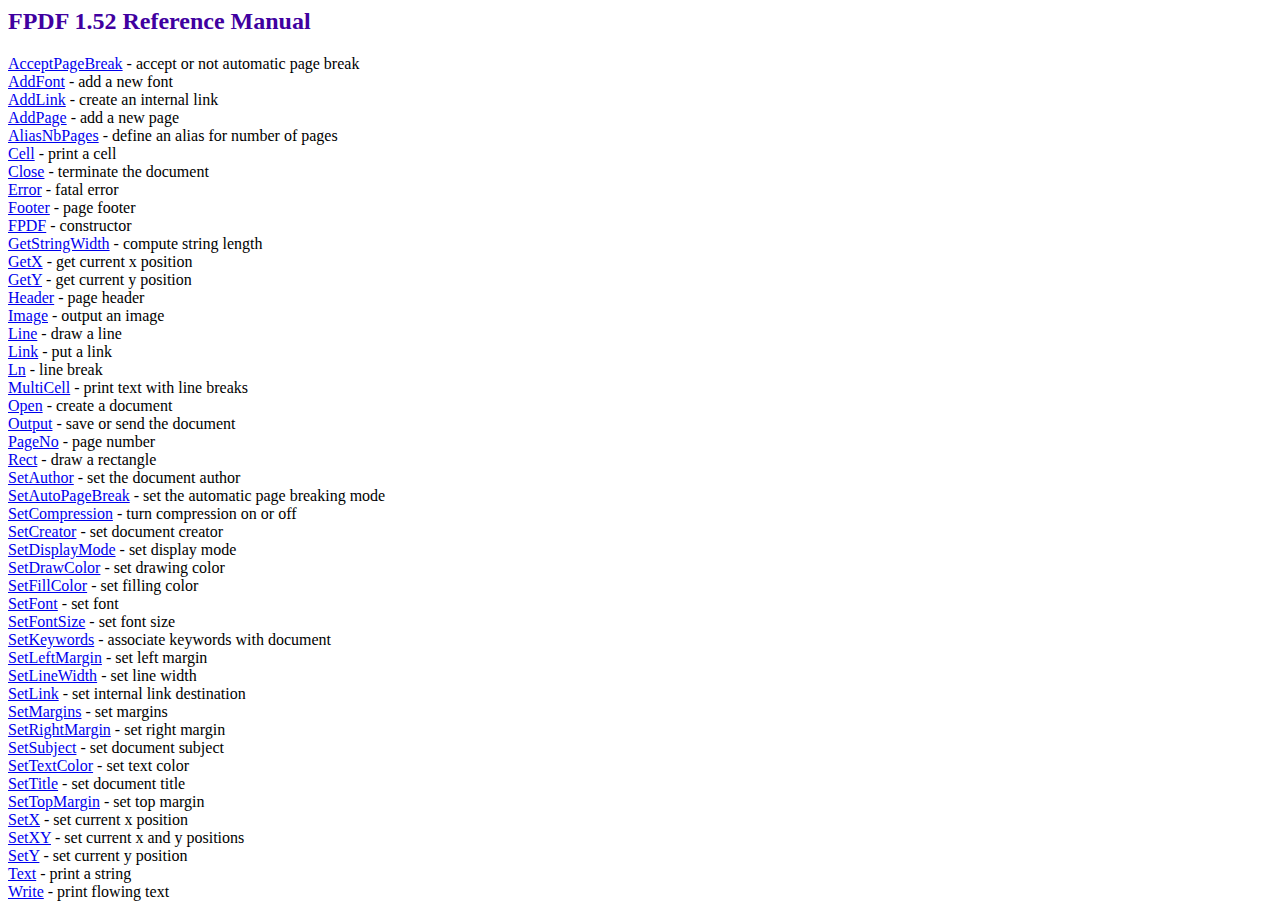
<file: reports/reportico45/fpdf/doc/index.htm>
<HTML>
<HEAD>
<META HTTP-EQUIV="Content-Type" CONTENT="text/html; charset=ISO-8859-1">
<TITLE>FPDF 1.52 Reference Manual</TITLE>
<LINK TYPE="text/css" REL="stylesheet" HREF="../fpdf.css">
</HEAD>
<BODY>
<H2>FPDF 1.52 Reference Manual</H2>
<A HREF="acceptpagebreak.htm">AcceptPageBreak</A> - accept or not automatic page break<BR>
<A HREF="addfont.htm">AddFont</A> - add a new font<BR>
<A HREF="addlink.htm">AddLink</A> - create an internal link<BR>
<A HREF="addpage.htm">AddPage</A> - add a new page<BR>
<A HREF="aliasnbpages.htm">AliasNbPages</A> - define an alias for number of pages<BR>
<A HREF="cell.htm">Cell</A> - print a cell<BR>
<A HREF="close.htm">Close</A> - terminate the document<BR>
<A HREF="error.htm">Error</A> - fatal error<BR>
<A HREF="footer.htm">Footer</A> - page footer<BR>
<A HREF="fpdf.htm">FPDF</A> - constructor<BR>
<A HREF="getstringwidth.htm">GetStringWidth</A> - compute string length<BR>
<A HREF="getx.htm">GetX</A> - get current x position<BR>
<A HREF="gety.htm">GetY</A> - get current y position<BR>
<A HREF="header.htm">Header</A> - page header<BR>
<A HREF="image.htm">Image</A> - output an image<BR>
<A HREF="line.htm">Line</A> - draw a line<BR>
<A HREF="link.htm">Link</A> - put a link<BR>
<A HREF="ln.htm">Ln</A> - line break<BR>
<A HREF="multicell.htm">MultiCell</A> - print text with line breaks<BR>
<A HREF="open.htm">Open</A> - create a document<BR>
<A HREF="output.htm">Output</A> - save or send the document<BR>
<A HREF="pageno.htm">PageNo</A> - page number<BR>
<A HREF="rect.htm">Rect</A> - draw a rectangle<BR>
<A HREF="setauthor.htm">SetAuthor</A> - set the document author<BR>
<A HREF="setautopagebreak.htm">SetAutoPageBreak</A> - set the automatic page breaking mode<BR>
<A HREF="setcompression.htm">SetCompression</A> - turn compression on or off<BR>
<A HREF="setcreator.htm">SetCreator</A> - set document creator<BR>
<A HREF="setdisplaymode.htm">SetDisplayMode</A> - set display mode<BR>
<A HREF="setdrawcolor.htm">SetDrawColor</A> - set drawing color<BR>
<A HREF="setfillcolor.htm">SetFillColor</A> - set filling color<BR>
<A HREF="setfont.htm">SetFont</A> - set font<BR>
<A HREF="setfontsize.htm">SetFontSize</A> - set font size<BR>
<A HREF="setkeywords.htm">SetKeywords</A> - associate keywords with document<BR>
<A HREF="setleftmargin.htm">SetLeftMargin</A> - set left margin<BR>
<A HREF="setlinewidth.htm">SetLineWidth</A> - set line width<BR>
<A HREF="setlink.htm">SetLink</A> - set internal link destination<BR>
<A HREF="setmargins.htm">SetMargins</A> - set margins<BR>
<A HREF="setrightmargin.htm">SetRightMargin</A> - set right margin<BR>
<A HREF="setsubject.htm">SetSubject</A> - set document subject<BR>
<A HREF="settextcolor.htm">SetTextColor</A> - set text color<BR>
<A HREF="settitle.htm">SetTitle</A> - set document title<BR>
<A HREF="settopmargin.htm">SetTopMargin</A> - set top margin<BR>
<A HREF="setx.htm">SetX</A> - set current x position<BR>
<A HREF="setxy.htm">SetXY</A> - set current x and y positions<BR>
<A HREF="sety.htm">SetY</A> - set current y position<BR>
<A HREF="text.htm">Text</A> - print a string<BR>
<A HREF="write.htm">Write</A> - print flowing text<BR>
</BODY>
</HTML>
</file>
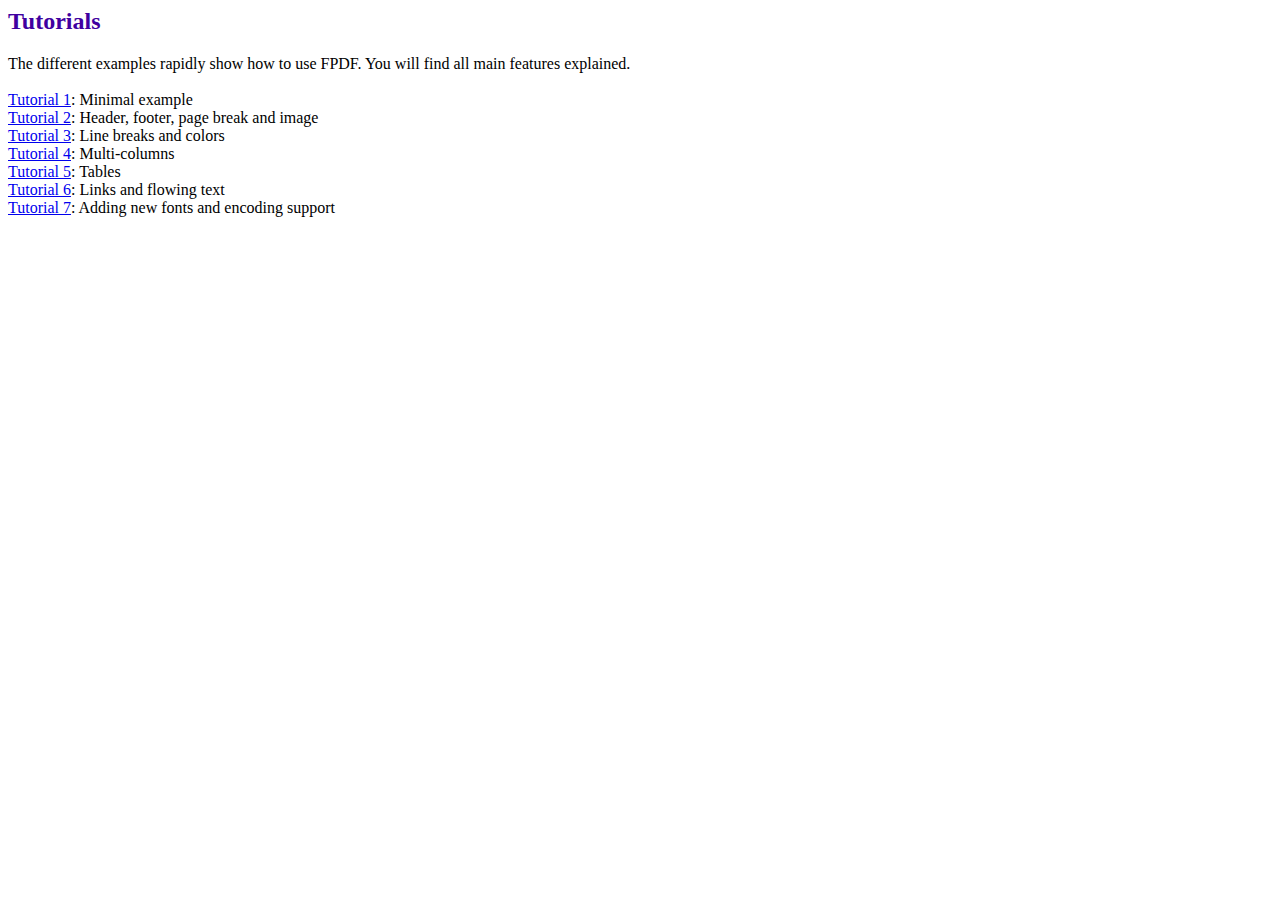
<file: reports/reportico45/fpdf/tutorial/index.htm>
<HTML>
<HEAD>
<META HTTP-EQUIV="Content-Type" CONTENT="text/html; charset=ISO-8859-1">
<TITLE>Tutorials</TITLE>
<LINK TYPE="text/css" REL="stylesheet" HREF="../fpdf.css">
</HEAD>
<BODY>
<H2>Tutorials</H2>
The different examples rapidly show how to use FPDF. You will find all main features explained.<BR><BR>
<A HREF="tuto1.htm">Tutorial 1</A>: Minimal example<BR>
<A HREF="tuto2.htm">Tutorial 2</A>: Header, footer, page break and image<BR>
<A HREF="tuto3.htm">Tutorial 3</A>: Line breaks and colors<BR>
<A HREF="tuto4.htm">Tutorial 4</A>: Multi-columns<BR>
<A HREF="tuto5.htm">Tutorial 5</A>: Tables<BR>
<A HREF="tuto6.htm">Tutorial 6</A>: Links and flowing text<BR>
<A HREF="tuto7.htm">Tutorial 7</A>: Adding new fonts and encoding support<BR>
</BODY>
</HTML>
</file>
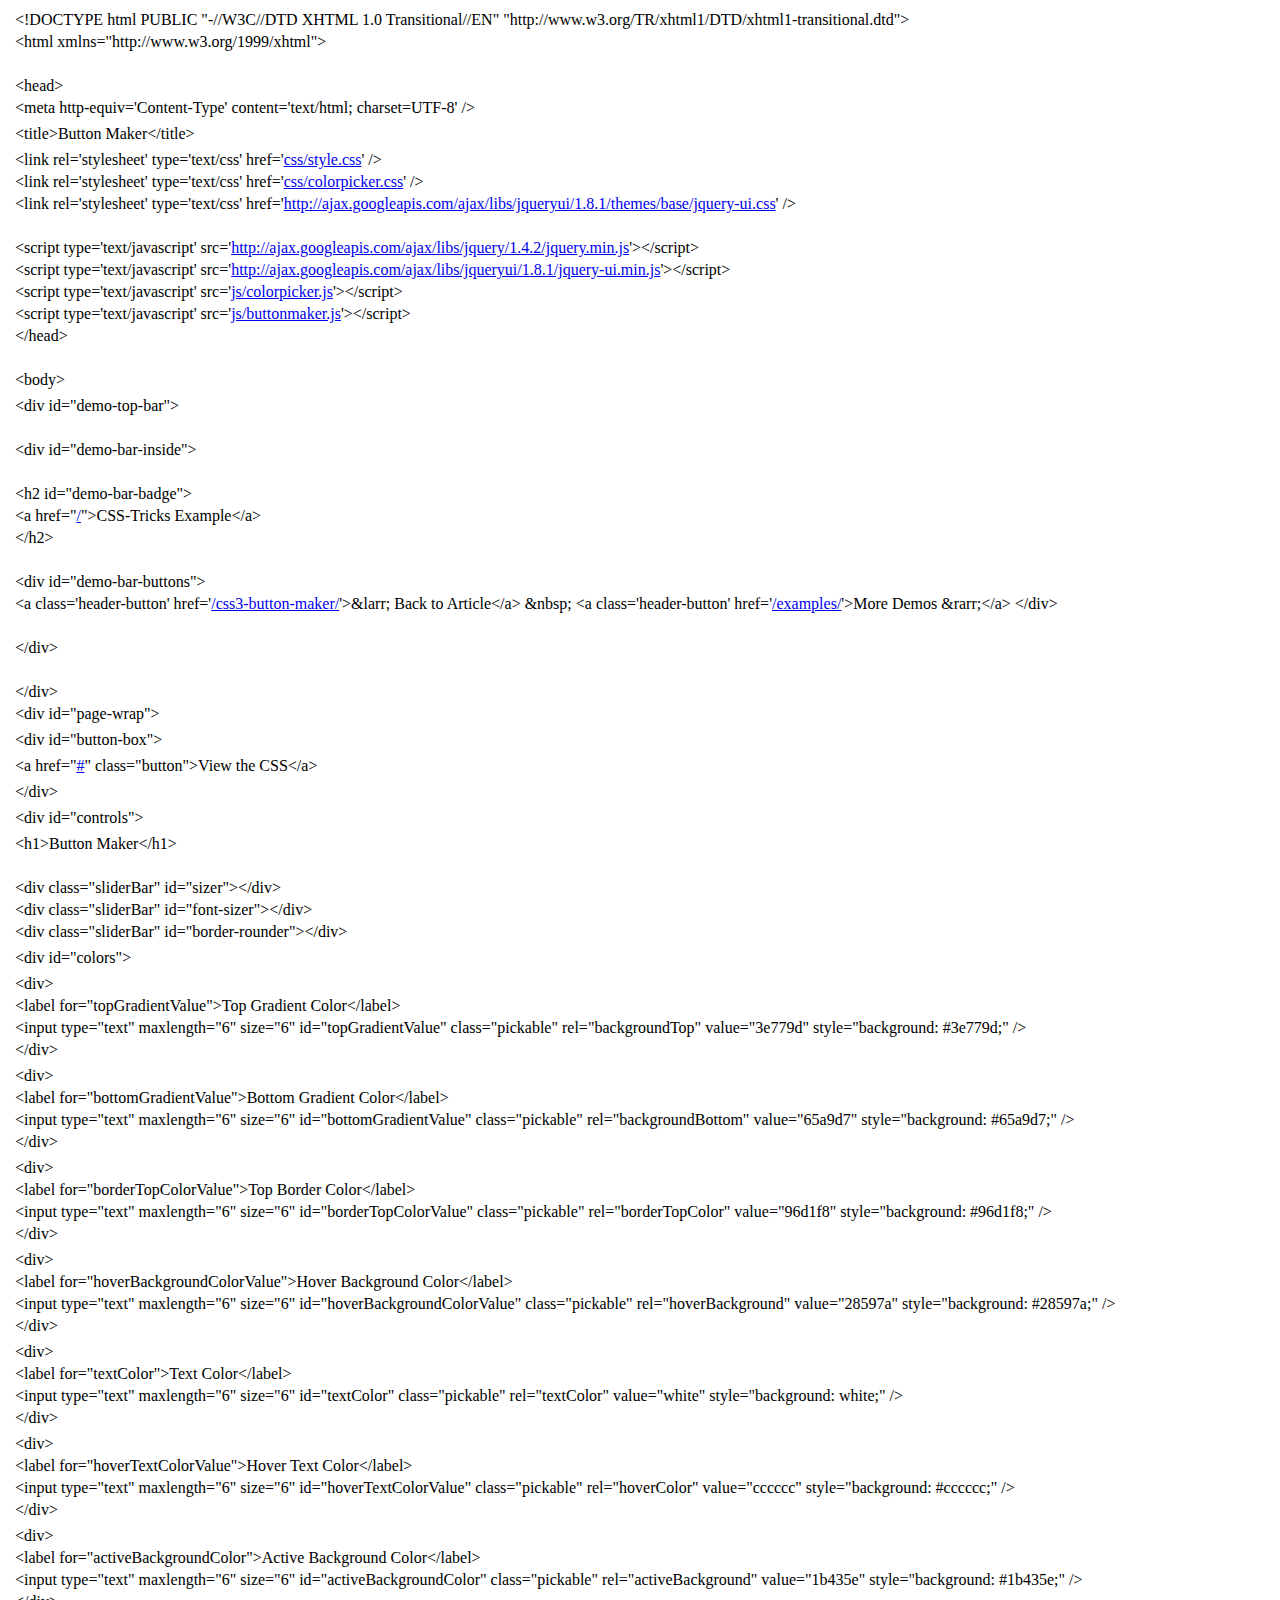
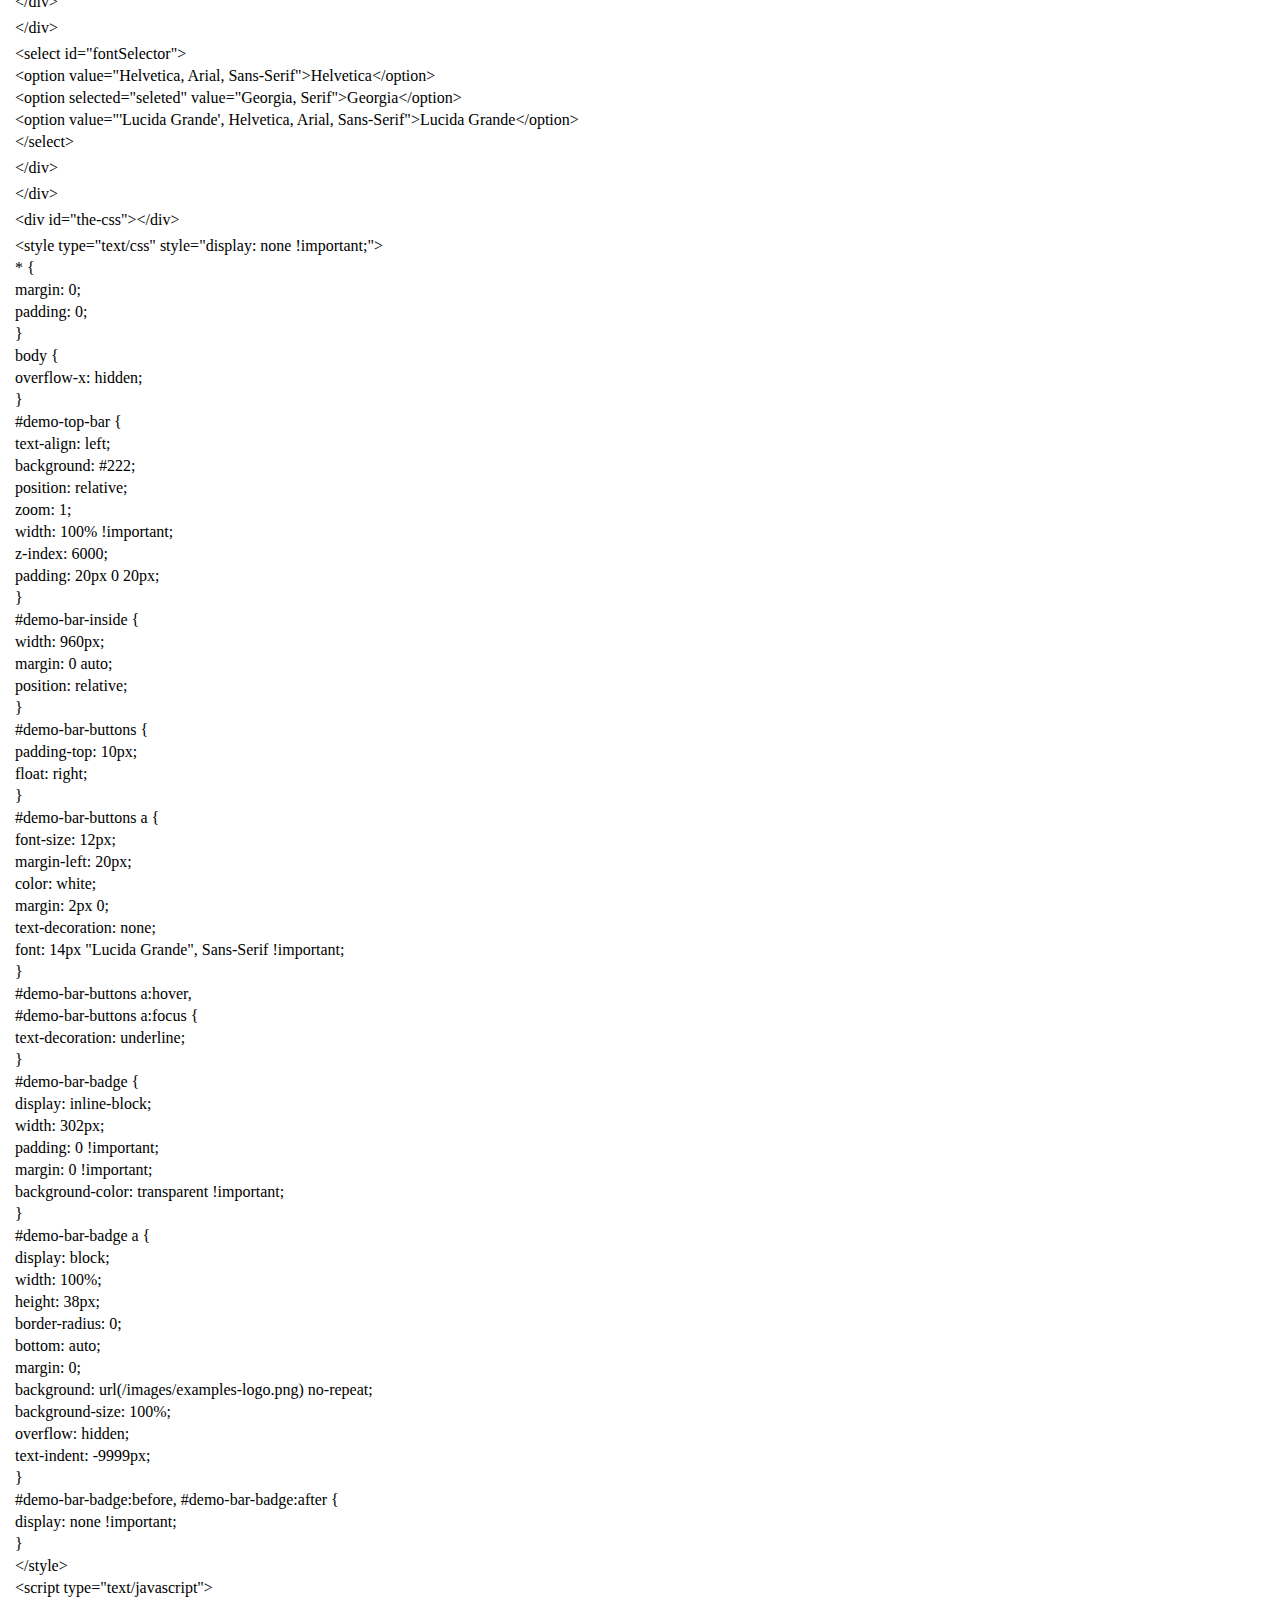
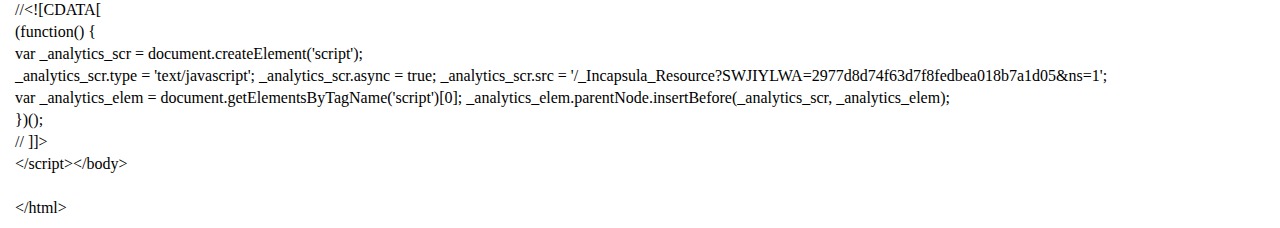
<file: cssbutton/ButtonMaker.html>
<html><head><meta http-equiv="Content-Type" content="text/html; charset=UTF-8"></head><body><div class="line-gutter-backdrop"></div><table><tbody><tr><td class="line-number" value="1"></td><td class="line-content"><span class="html-doctype">&lt;!DOCTYPE html PUBLIC "-//W3C//DTD XHTML 1.0 Transitional//EN" "http://www.w3.org/TR/xhtml1/DTD/xhtml1-transitional.dtd"&gt;</span></td></tr><tr><td class="line-number" value="2"></td><td class="line-content"><span class="html-tag">&lt;html <span class="html-attribute-name">xmlns</span>="<span class="html-attribute-value">http://www.w3.org/1999/xhtml</span>"&gt;</span></td></tr><tr><td class="line-number" value="3"></td><td class="line-content"><br></td></tr><tr><td class="line-number" value="4"></td><td class="line-content"><span class="html-tag">&lt;head&gt;</span></td></tr><tr><td class="line-number" value="5"></td><td class="line-content">	<span class="html-tag">&lt;meta <span class="html-attribute-name">http-equiv</span>='<span class="html-attribute-value">Content-Type</span>' <span class="html-attribute-name">content</span>='<span class="html-attribute-value">text/html; charset=UTF-8</span>' /&gt;</span></td></tr><tr><td class="line-number" value="6"></td><td class="line-content">	</td></tr><tr><td class="line-number" value="7"></td><td class="line-content">	<span class="html-tag">&lt;title&gt;</span>Button Maker<span class="html-tag">&lt;/title&gt;</span></td></tr><tr><td class="line-number" value="8"></td><td class="line-content">	</td></tr><tr><td class="line-number" value="9"></td><td class="line-content">	<span class="html-tag">&lt;link <span class="html-attribute-name">rel</span>='<span class="html-attribute-value">stylesheet</span>' <span class="html-attribute-name">type</span>='<span class="html-attribute-value">text/css</span>' <span class="html-attribute-name">href</span>='<a class="html-attribute-value html-resource-link" target="_blank" href="http://css-tricks.com/examples/ButtonMaker/css/style.css">css/style.css</a>' /&gt;</span></td></tr><tr><td class="line-number" value="10"></td><td class="line-content">	<span class="html-tag">&lt;link <span class="html-attribute-name">rel</span>='<span class="html-attribute-value">stylesheet</span>' <span class="html-attribute-name">type</span>='<span class="html-attribute-value">text/css</span>' <span class="html-attribute-name">href</span>='<a class="html-attribute-value html-resource-link" target="_blank" href="http://css-tricks.com/examples/ButtonMaker/css/colorpicker.css">css/colorpicker.css</a>' /&gt;</span></td></tr><tr><td class="line-number" value="11"></td><td class="line-content">	<span class="html-tag">&lt;link <span class="html-attribute-name">rel</span>='<span class="html-attribute-value">stylesheet</span>' <span class="html-attribute-name">type</span>='<span class="html-attribute-value">text/css</span>' <span class="html-attribute-name">href</span>='<a class="html-attribute-value html-resource-link" target="_blank" href="http://ajax.googleapis.com/ajax/libs/jqueryui/1.8.1/themes/base/jquery-ui.css">http://ajax.googleapis.com/ajax/libs/jqueryui/1.8.1/themes/base/jquery-ui.css</a>' /&gt;</span></td></tr><tr><td class="line-number" value="12"></td><td class="line-content"><br></td></tr><tr><td class="line-number" value="13"></td><td class="line-content">    <span class="html-tag">&lt;script <span class="html-attribute-name">type</span>='<span class="html-attribute-value">text/javascript</span>' <span class="html-attribute-name">src</span>='<a class="html-attribute-value html-resource-link" target="_blank" href="http://ajax.googleapis.com/ajax/libs/jquery/1.4.2/jquery.min.js">http://ajax.googleapis.com/ajax/libs/jquery/1.4.2/jquery.min.js</a>'&gt;</span><span class="html-tag">&lt;/script&gt;</span>    </td></tr><tr><td class="line-number" value="14"></td><td class="line-content">    <span class="html-tag">&lt;script <span class="html-attribute-name">type</span>='<span class="html-attribute-value">text/javascript</span>' <span class="html-attribute-name">src</span>='<a class="html-attribute-value html-resource-link" target="_blank" href="http://ajax.googleapis.com/ajax/libs/jqueryui/1.8.1/jquery-ui.min.js">http://ajax.googleapis.com/ajax/libs/jqueryui/1.8.1/jquery-ui.min.js</a>'&gt;</span><span class="html-tag">&lt;/script&gt;</span></td></tr><tr><td class="line-number" value="15"></td><td class="line-content">    <span class="html-tag">&lt;script <span class="html-attribute-name">type</span>='<span class="html-attribute-value">text/javascript</span>' <span class="html-attribute-name">src</span>='<a class="html-attribute-value html-resource-link" target="_blank" href="http://css-tricks.com/examples/ButtonMaker/js/colorpicker.js">js/colorpicker.js</a>'&gt;</span><span class="html-tag">&lt;/script&gt;</span></td></tr><tr><td class="line-number" value="16"></td><td class="line-content">    <span class="html-tag">&lt;script <span class="html-attribute-name">type</span>='<span class="html-attribute-value">text/javascript</span>' <span class="html-attribute-name">src</span>='<a class="html-attribute-value html-resource-link" target="_blank" href="http://css-tricks.com/examples/ButtonMaker/js/buttonmaker.js">js/buttonmaker.js</a>'&gt;</span><span class="html-tag">&lt;/script&gt;</span></td></tr><tr><td class="line-number" value="17"></td><td class="line-content"><span class="html-tag">&lt;/head&gt;</span></td></tr><tr><td class="line-number" value="18"></td><td class="line-content"><br></td></tr><tr><td class="line-number" value="19"></td><td class="line-content"><span class="html-tag">&lt;body&gt;</span></td></tr><tr><td class="line-number" value="20"></td><td class="line-content">	</td></tr><tr><td class="line-number" value="21"></td><td class="line-content">	    <span class="html-tag">&lt;div <span class="html-attribute-name">id</span>="<span class="html-attribute-value">demo-top-bar</span>"&gt;</span></td></tr><tr><td class="line-number" value="22"></td><td class="line-content"><br></td></tr><tr><td class="line-number" value="23"></td><td class="line-content">  <span class="html-tag">&lt;div <span class="html-attribute-name">id</span>="<span class="html-attribute-value">demo-bar-inside</span>"&gt;</span></td></tr><tr><td class="line-number" value="24"></td><td class="line-content"><br></td></tr><tr><td class="line-number" value="25"></td><td class="line-content">    <span class="html-tag">&lt;h2 <span class="html-attribute-name">id</span>="<span class="html-attribute-value">demo-bar-badge</span>"&gt;</span></td></tr><tr><td class="line-number" value="26"></td><td class="line-content">      <span class="html-tag">&lt;a <span class="html-attribute-name">href</span>="<a class="html-attribute-value html-external-link" target="_blank" href="http://css-tricks.com/">/</a>"&gt;</span>CSS-Tricks Example<span class="html-tag">&lt;/a&gt;</span></td></tr><tr><td class="line-number" value="27"></td><td class="line-content">    <span class="html-tag">&lt;/h2&gt;</span></td></tr><tr><td class="line-number" value="28"></td><td class="line-content"><br></td></tr><tr><td class="line-number" value="29"></td><td class="line-content">    <span class="html-tag">&lt;div <span class="html-attribute-name">id</span>="<span class="html-attribute-value">demo-bar-buttons</span>"&gt;</span></td></tr><tr><td class="line-number" value="30"></td><td class="line-content">      <span class="html-tag">&lt;a <span class="html-attribute-name">class</span>='<span class="html-attribute-value">header-button</span>' <span class="html-attribute-name">href</span>='<a class="html-attribute-value html-external-link" target="_blank" href="http://css-tricks.com/css3-button-maker/">/css3-button-maker/</a>'&gt;</span>&amp;larr; Back to Article<span class="html-tag">&lt;/a&gt;</span> &amp;nbsp; <span class="html-tag">&lt;a <span class="html-attribute-name">class</span>='<span class="html-attribute-value">header-button</span>' <span class="html-attribute-name">href</span>='<a class="html-attribute-value html-external-link" target="_blank" href="http://css-tricks.com/examples/">/examples/</a>'&gt;</span>More Demos &amp;rarr;<span class="html-tag">&lt;/a&gt;</span>    <span class="html-tag">&lt;/div&gt;</span></td></tr><tr><td class="line-number" value="31"></td><td class="line-content"><br></td></tr><tr><td class="line-number" value="32"></td><td class="line-content">  <span class="html-tag">&lt;/div&gt;</span></td></tr><tr><td class="line-number" value="33"></td><td class="line-content"><br></td></tr><tr><td class="line-number" value="34"></td><td class="line-content"><span class="html-tag">&lt;/div&gt;</span></td></tr><tr><td class="line-number" value="35"></td><td class="line-content">    <span class="html-tag">&lt;div <span class="html-attribute-name">id</span>="<span class="html-attribute-value">page-wrap</span>"&gt;</span></td></tr><tr><td class="line-number" value="36"></td><td class="line-content">  </td></tr><tr><td class="line-number" value="37"></td><td class="line-content">    	<span class="html-tag">&lt;div <span class="html-attribute-name">id</span>="<span class="html-attribute-value">button-box</span>"&gt;</span></td></tr><tr><td class="line-number" value="38"></td><td class="line-content">    </td></tr><tr><td class="line-number" value="39"></td><td class="line-content">    		<span class="html-tag">&lt;a <span class="html-attribute-name">href</span>="<a class="html-attribute-value html-external-link" target="_blank" href="./ButtonMaker_files/ButtonMaker.html">#</a>" <span class="html-attribute-name">class</span>="<span class="html-attribute-value">button</span>"&gt;</span>View the CSS<span class="html-tag">&lt;/a&gt;</span></td></tr><tr><td class="line-number" value="40"></td><td class="line-content">    			</td></tr><tr><td class="line-number" value="41"></td><td class="line-content">    	<span class="html-tag">&lt;/div&gt;</span></td></tr><tr><td class="line-number" value="42"></td><td class="line-content">    	</td></tr><tr><td class="line-number" value="43"></td><td class="line-content">    	<span class="html-tag">&lt;div <span class="html-attribute-name">id</span>="<span class="html-attribute-value">controls</span>"&gt;</span></td></tr><tr><td class="line-number" value="44"></td><td class="line-content">    	</td></tr><tr><td class="line-number" value="45"></td><td class="line-content">    	    <span class="html-tag">&lt;h1&gt;</span>Button Maker<span class="html-tag">&lt;/h1&gt;</span></td></tr><tr><td class="line-number" value="46"></td><td class="line-content"><br></td></tr><tr><td class="line-number" value="47"></td><td class="line-content">            <span class="html-tag">&lt;div <span class="html-attribute-name">class</span>="<span class="html-attribute-value">sliderBar</span>" <span class="html-attribute-name">id</span>="<span class="html-attribute-value">sizer</span>"&gt;</span><span class="html-tag">&lt;/div&gt;</span></td></tr><tr><td class="line-number" value="48"></td><td class="line-content">            <span class="html-tag">&lt;div <span class="html-attribute-name">class</span>="<span class="html-attribute-value">sliderBar</span>" <span class="html-attribute-name">id</span>="<span class="html-attribute-value">font-sizer</span>"&gt;</span><span class="html-tag">&lt;/div&gt;</span></td></tr><tr><td class="line-number" value="49"></td><td class="line-content">            <span class="html-tag">&lt;div <span class="html-attribute-name">class</span>="<span class="html-attribute-value">sliderBar</span>" <span class="html-attribute-name">id</span>="<span class="html-attribute-value">border-rounder</span>"&gt;</span><span class="html-tag">&lt;/div&gt;</span></td></tr><tr><td class="line-number" value="50"></td><td class="line-content">            </td></tr><tr><td class="line-number" value="51"></td><td class="line-content">            <span class="html-tag">&lt;div <span class="html-attribute-name">id</span>="<span class="html-attribute-value">colors</span>"&gt;</span></td></tr><tr><td class="line-number" value="52"></td><td class="line-content">            </td></tr><tr><td class="line-number" value="53"></td><td class="line-content">                <span class="html-tag">&lt;div&gt;</span></td></tr><tr><td class="line-number" value="54"></td><td class="line-content">                    <span class="html-tag">&lt;label <span class="html-attribute-name">for</span>="<span class="html-attribute-value">topGradientValue</span>"&gt;</span>Top Gradient Color<span class="html-tag">&lt;/label&gt;</span></td></tr><tr><td class="line-number" value="55"></td><td class="line-content">                    <span class="html-tag">&lt;input <span class="html-attribute-name">type</span>="<span class="html-attribute-value">text</span>" <span class="html-attribute-name">maxlength</span>="<span class="html-attribute-value">6</span>" <span class="html-attribute-name">size</span>="<span class="html-attribute-value">6</span>" <span class="html-attribute-name">id</span>="<span class="html-attribute-value">topGradientValue</span>" <span class="html-attribute-name">class</span>="<span class="html-attribute-value">pickable</span>" <span class="html-attribute-name">rel</span>="<span class="html-attribute-value">backgroundTop</span>" <span class="html-attribute-name">value</span>="<span class="html-attribute-value">3e779d</span>" <span class="html-attribute-name">style</span>="<span class="html-attribute-value">background: #3e779d;</span>" /&gt;</span></td></tr><tr><td class="line-number" value="56"></td><td class="line-content">                <span class="html-tag">&lt;/div&gt;</span></td></tr><tr><td class="line-number" value="57"></td><td class="line-content">                </td></tr><tr><td class="line-number" value="58"></td><td class="line-content">                <span class="html-tag">&lt;div&gt;</span></td></tr><tr><td class="line-number" value="59"></td><td class="line-content">                    <span class="html-tag">&lt;label <span class="html-attribute-name">for</span>="<span class="html-attribute-value">bottomGradientValue</span>"&gt;</span>Bottom Gradient Color<span class="html-tag">&lt;/label&gt;</span></td></tr><tr><td class="line-number" value="60"></td><td class="line-content">                    <span class="html-tag">&lt;input <span class="html-attribute-name">type</span>="<span class="html-attribute-value">text</span>" <span class="html-attribute-name">maxlength</span>="<span class="html-attribute-value">6</span>" <span class="html-attribute-name">size</span>="<span class="html-attribute-value">6</span>" <span class="html-attribute-name">id</span>="<span class="html-attribute-value">bottomGradientValue</span>" <span class="html-attribute-name">class</span>="<span class="html-attribute-value">pickable</span>" <span class="html-attribute-name">rel</span>="<span class="html-attribute-value">backgroundBottom</span>" <span class="html-attribute-name">value</span>="<span class="html-attribute-value">65a9d7</span>" <span class="html-attribute-name">style</span>="<span class="html-attribute-value">background: #65a9d7;</span>" /&gt;</span></td></tr><tr><td class="line-number" value="61"></td><td class="line-content">                <span class="html-tag">&lt;/div&gt;</span></td></tr><tr><td class="line-number" value="62"></td><td class="line-content">                </td></tr><tr><td class="line-number" value="63"></td><td class="line-content">                <span class="html-tag">&lt;div&gt;</span></td></tr><tr><td class="line-number" value="64"></td><td class="line-content">                    <span class="html-tag">&lt;label <span class="html-attribute-name">for</span>="<span class="html-attribute-value">borderTopColorValue</span>"&gt;</span>Top Border Color<span class="html-tag">&lt;/label&gt;</span></td></tr><tr><td class="line-number" value="65"></td><td class="line-content">                    <span class="html-tag">&lt;input <span class="html-attribute-name">type</span>="<span class="html-attribute-value">text</span>" <span class="html-attribute-name">maxlength</span>="<span class="html-attribute-value">6</span>" <span class="html-attribute-name">size</span>="<span class="html-attribute-value">6</span>" <span class="html-attribute-name">id</span>="<span class="html-attribute-value">borderTopColorValue</span>" <span class="html-attribute-name">class</span>="<span class="html-attribute-value">pickable</span>" <span class="html-attribute-name">rel</span>="<span class="html-attribute-value">borderTopColor</span>" <span class="html-attribute-name">value</span>="<span class="html-attribute-value">96d1f8</span>" <span class="html-attribute-name">style</span>="<span class="html-attribute-value">background: #96d1f8;</span>" /&gt;</span></td></tr><tr><td class="line-number" value="66"></td><td class="line-content">                <span class="html-tag">&lt;/div&gt;</span></td></tr><tr><td class="line-number" value="67"></td><td class="line-content">                </td></tr><tr><td class="line-number" value="68"></td><td class="line-content">                <span class="html-tag">&lt;div&gt;</span></td></tr><tr><td class="line-number" value="69"></td><td class="line-content">                    <span class="html-tag">&lt;label <span class="html-attribute-name">for</span>="<span class="html-attribute-value">hoverBackgroundColorValue</span>"&gt;</span>Hover Background Color<span class="html-tag">&lt;/label&gt;</span></td></tr><tr><td class="line-number" value="70"></td><td class="line-content">                    <span class="html-tag">&lt;input <span class="html-attribute-name">type</span>="<span class="html-attribute-value">text</span>" <span class="html-attribute-name">maxlength</span>="<span class="html-attribute-value">6</span>" <span class="html-attribute-name">size</span>="<span class="html-attribute-value">6</span>" <span class="html-attribute-name">id</span>="<span class="html-attribute-value">hoverBackgroundColorValue</span>" <span class="html-attribute-name">class</span>="<span class="html-attribute-value">pickable</span>" <span class="html-attribute-name">rel</span>="<span class="html-attribute-value">hoverBackground</span>" <span class="html-attribute-name">value</span>="<span class="html-attribute-value">28597a</span>" <span class="html-attribute-name">style</span>="<span class="html-attribute-value">background: #28597a;</span>" /&gt;</span></td></tr><tr><td class="line-number" value="71"></td><td class="line-content">                <span class="html-tag">&lt;/div&gt;</span></td></tr><tr><td class="line-number" value="72"></td><td class="line-content">                </td></tr><tr><td class="line-number" value="73"></td><td class="line-content">                <span class="html-tag">&lt;div&gt;</span></td></tr><tr><td class="line-number" value="74"></td><td class="line-content">                    <span class="html-tag">&lt;label <span class="html-attribute-name">for</span>="<span class="html-attribute-value">textColor</span>"&gt;</span>Text Color<span class="html-tag">&lt;/label&gt;</span></td></tr><tr><td class="line-number" value="75"></td><td class="line-content">                    <span class="html-tag">&lt;input <span class="html-attribute-name">type</span>="<span class="html-attribute-value">text</span>" <span class="html-attribute-name">maxlength</span>="<span class="html-attribute-value">6</span>" <span class="html-attribute-name">size</span>="<span class="html-attribute-value">6</span>" <span class="html-attribute-name">id</span>="<span class="html-attribute-value">textColor</span>" <span class="html-attribute-name">class</span>="<span class="html-attribute-value">pickable</span>" <span class="html-attribute-name">rel</span>="<span class="html-attribute-value">textColor</span>" <span class="html-attribute-name">value</span>="<span class="html-attribute-value">white</span>" <span class="html-attribute-name">style</span>="<span class="html-attribute-value">background: white;</span>" /&gt;</span></td></tr><tr><td class="line-number" value="76"></td><td class="line-content">                <span class="html-tag">&lt;/div&gt;</span></td></tr><tr><td class="line-number" value="77"></td><td class="line-content">                </td></tr><tr><td class="line-number" value="78"></td><td class="line-content">                <span class="html-tag">&lt;div&gt;</span></td></tr><tr><td class="line-number" value="79"></td><td class="line-content">                    <span class="html-tag">&lt;label <span class="html-attribute-name">for</span>="<span class="html-attribute-value">hoverTextColorValue</span>"&gt;</span>Hover Text Color<span class="html-tag">&lt;/label&gt;</span></td></tr><tr><td class="line-number" value="80"></td><td class="line-content">                    <span class="html-tag">&lt;input <span class="html-attribute-name">type</span>="<span class="html-attribute-value">text</span>" <span class="html-attribute-name">maxlength</span>="<span class="html-attribute-value">6</span>" <span class="html-attribute-name">size</span>="<span class="html-attribute-value">6</span>" <span class="html-attribute-name">id</span>="<span class="html-attribute-value">hoverTextColorValue</span>" <span class="html-attribute-name">class</span>="<span class="html-attribute-value">pickable</span>" <span class="html-attribute-name">rel</span>="<span class="html-attribute-value">hoverColor</span>" <span class="html-attribute-name">value</span>="<span class="html-attribute-value">cccccc</span>" <span class="html-attribute-name">style</span>="<span class="html-attribute-value">background: #cccccc;</span>" /&gt;</span></td></tr><tr><td class="line-number" value="81"></td><td class="line-content">                <span class="html-tag">&lt;/div&gt;</span></td></tr><tr><td class="line-number" value="82"></td><td class="line-content">                </td></tr><tr><td class="line-number" value="83"></td><td class="line-content">                <span class="html-tag">&lt;div&gt;</span></td></tr><tr><td class="line-number" value="84"></td><td class="line-content">                    <span class="html-tag">&lt;label <span class="html-attribute-name">for</span>="<span class="html-attribute-value">activeBackgroundColor</span>"&gt;</span>Active Background Color<span class="html-tag">&lt;/label&gt;</span></td></tr><tr><td class="line-number" value="85"></td><td class="line-content">                    <span class="html-tag">&lt;input <span class="html-attribute-name">type</span>="<span class="html-attribute-value">text</span>" <span class="html-attribute-name">maxlength</span>="<span class="html-attribute-value">6</span>" <span class="html-attribute-name">size</span>="<span class="html-attribute-value">6</span>" <span class="html-attribute-name">id</span>="<span class="html-attribute-value">activeBackgroundColor</span>" <span class="html-attribute-name">class</span>="<span class="html-attribute-value">pickable</span>" <span class="html-attribute-name">rel</span>="<span class="html-attribute-value">activeBackground</span>" <span class="html-attribute-name">value</span>="<span class="html-attribute-value">1b435e</span>" <span class="html-attribute-name">style</span>="<span class="html-attribute-value">background: #1b435e;</span>" /&gt;</span></td></tr><tr><td class="line-number" value="86"></td><td class="line-content">                <span class="html-tag">&lt;/div&gt;</span></td></tr><tr><td class="line-number" value="87"></td><td class="line-content">            </td></tr><tr><td class="line-number" value="88"></td><td class="line-content">            <span class="html-tag">&lt;/div&gt;</span></td></tr><tr><td class="line-number" value="89"></td><td class="line-content">            </td></tr><tr><td class="line-number" value="90"></td><td class="line-content">            <span class="html-tag">&lt;select <span class="html-attribute-name">id</span>="<span class="html-attribute-value">fontSelector</span>"&gt;</span></td></tr><tr><td class="line-number" value="91"></td><td class="line-content">                <span class="html-tag">&lt;option <span class="html-attribute-name">value</span>="<span class="html-attribute-value">Helvetica, Arial, Sans-Serif</span>"&gt;</span>Helvetica<span class="html-tag">&lt;/option&gt;</span></td></tr><tr><td class="line-number" value="92"></td><td class="line-content">                <span class="html-tag">&lt;option <span class="html-attribute-name">selected</span>="<span class="html-attribute-value">seleted</span>" <span class="html-attribute-name">value</span>="<span class="html-attribute-value">Georgia, Serif</span>"&gt;</span>Georgia<span class="html-tag">&lt;/option&gt;</span></td></tr><tr><td class="line-number" value="93"></td><td class="line-content">                <span class="html-tag">&lt;option <span class="html-attribute-name">value</span>="<span class="html-attribute-value">'Lucida Grande', Helvetica, Arial, Sans-Serif</span>"&gt;</span>Lucida Grande<span class="html-tag">&lt;/option&gt;</span></td></tr><tr><td class="line-number" value="94"></td><td class="line-content">            <span class="html-tag">&lt;/select&gt;</span></td></tr><tr><td class="line-number" value="95"></td><td class="line-content">                </td></tr><tr><td class="line-number" value="96"></td><td class="line-content">        <span class="html-tag">&lt;/div&gt;</span></td></tr><tr><td class="line-number" value="97"></td><td class="line-content">    	</td></tr><tr><td class="line-number" value="98"></td><td class="line-content">	<span class="html-tag">&lt;/div&gt;</span></td></tr><tr><td class="line-number" value="99"></td><td class="line-content">	</td></tr><tr><td class="line-number" value="100"></td><td class="line-content">    <span class="html-tag">&lt;div <span class="html-attribute-name">id</span>="<span class="html-attribute-value">the-css</span>"&gt;</span><span class="html-tag">&lt;/div&gt;</span></td></tr><tr><td class="line-number" value="101"></td><td class="line-content">	</td></tr><tr><td class="line-number" value="102"></td><td class="line-content">	 <span class="html-tag">&lt;style <span class="html-attribute-name">type</span>="<span class="html-attribute-value">text/css</span>" <span class="html-attribute-name">style</span>="<span class="html-attribute-value">display: none !important;</span>"&gt;</span></td></tr><tr><td class="line-number" value="103"></td><td class="line-content">	* {</td></tr><tr><td class="line-number" value="104"></td><td class="line-content">		margin: 0;</td></tr><tr><td class="line-number" value="105"></td><td class="line-content">		padding: 0;</td></tr><tr><td class="line-number" value="106"></td><td class="line-content">	}</td></tr><tr><td class="line-number" value="107"></td><td class="line-content">	body {</td></tr><tr><td class="line-number" value="108"></td><td class="line-content">		overflow-x: hidden;</td></tr><tr><td class="line-number" value="109"></td><td class="line-content">	}</td></tr><tr><td class="line-number" value="110"></td><td class="line-content">	#demo-top-bar {</td></tr><tr><td class="line-number" value="111"></td><td class="line-content">		text-align: left;</td></tr><tr><td class="line-number" value="112"></td><td class="line-content">		background: #222;</td></tr><tr><td class="line-number" value="113"></td><td class="line-content">		position: relative;</td></tr><tr><td class="line-number" value="114"></td><td class="line-content">		zoom: 1;</td></tr><tr><td class="line-number" value="115"></td><td class="line-content">		width: 100% !important;</td></tr><tr><td class="line-number" value="116"></td><td class="line-content">		z-index: 6000;</td></tr><tr><td class="line-number" value="117"></td><td class="line-content">		padding: 20px 0 20px;</td></tr><tr><td class="line-number" value="118"></td><td class="line-content">	}</td></tr><tr><td class="line-number" value="119"></td><td class="line-content">	#demo-bar-inside {</td></tr><tr><td class="line-number" value="120"></td><td class="line-content">		width: 960px;</td></tr><tr><td class="line-number" value="121"></td><td class="line-content">		margin: 0 auto;</td></tr><tr><td class="line-number" value="122"></td><td class="line-content">		position: relative;</td></tr><tr><td class="line-number" value="123"></td><td class="line-content">	}</td></tr><tr><td class="line-number" value="124"></td><td class="line-content">	#demo-bar-buttons {</td></tr><tr><td class="line-number" value="125"></td><td class="line-content">		padding-top: 10px;</td></tr><tr><td class="line-number" value="126"></td><td class="line-content">		float: right;</td></tr><tr><td class="line-number" value="127"></td><td class="line-content">	}</td></tr><tr><td class="line-number" value="128"></td><td class="line-content">	#demo-bar-buttons a {</td></tr><tr><td class="line-number" value="129"></td><td class="line-content">		font-size: 12px;</td></tr><tr><td class="line-number" value="130"></td><td class="line-content">		margin-left: 20px;</td></tr><tr><td class="line-number" value="131"></td><td class="line-content">		color: white;</td></tr><tr><td class="line-number" value="132"></td><td class="line-content">		margin: 2px 0;</td></tr><tr><td class="line-number" value="133"></td><td class="line-content">		text-decoration: none;</td></tr><tr><td class="line-number" value="134"></td><td class="line-content">		font: 14px "Lucida Grande", Sans-Serif !important;</td></tr><tr><td class="line-number" value="135"></td><td class="line-content">	}</td></tr><tr><td class="line-number" value="136"></td><td class="line-content">	#demo-bar-buttons a:hover,</td></tr><tr><td class="line-number" value="137"></td><td class="line-content">	#demo-bar-buttons a:focus {</td></tr><tr><td class="line-number" value="138"></td><td class="line-content">		text-decoration: underline;</td></tr><tr><td class="line-number" value="139"></td><td class="line-content">	}</td></tr><tr><td class="line-number" value="140"></td><td class="line-content">	#demo-bar-badge {</td></tr><tr><td class="line-number" value="141"></td><td class="line-content">		display: inline-block;</td></tr><tr><td class="line-number" value="142"></td><td class="line-content">		width: 302px;</td></tr><tr><td class="line-number" value="143"></td><td class="line-content">		padding: 0 !important;</td></tr><tr><td class="line-number" value="144"></td><td class="line-content">		margin: 0 !important;</td></tr><tr><td class="line-number" value="145"></td><td class="line-content">		background-color: transparent !important;</td></tr><tr><td class="line-number" value="146"></td><td class="line-content">	}</td></tr><tr><td class="line-number" value="147"></td><td class="line-content">	#demo-bar-badge a {</td></tr><tr><td class="line-number" value="148"></td><td class="line-content">		display: block;</td></tr><tr><td class="line-number" value="149"></td><td class="line-content">		width: 100%;</td></tr><tr><td class="line-number" value="150"></td><td class="line-content">		height: 38px;</td></tr><tr><td class="line-number" value="151"></td><td class="line-content">		border-radius: 0;</td></tr><tr><td class="line-number" value="152"></td><td class="line-content">		bottom: auto;</td></tr><tr><td class="line-number" value="153"></td><td class="line-content">		margin: 0;</td></tr><tr><td class="line-number" value="154"></td><td class="line-content">		background: url(/images/examples-logo.png) no-repeat;</td></tr><tr><td class="line-number" value="155"></td><td class="line-content">		background-size: 100%;</td></tr><tr><td class="line-number" value="156"></td><td class="line-content">		overflow: hidden;</td></tr><tr><td class="line-number" value="157"></td><td class="line-content">		text-indent: -9999px;</td></tr><tr><td class="line-number" value="158"></td><td class="line-content">	}</td></tr><tr><td class="line-number" value="159"></td><td class="line-content">	#demo-bar-badge:before, #demo-bar-badge:after {</td></tr><tr><td class="line-number" value="160"></td><td class="line-content">		display: none !important;</td></tr><tr><td class="line-number" value="161"></td><td class="line-content">	}</td></tr><tr><td class="line-number" value="162"></td><td class="line-content"><span class="html-tag">&lt;/style&gt;</span></td></tr><tr><td class="line-number" value="163"></td><td class="line-content"><span class="html-tag">&lt;script <span class="html-attribute-name">type</span>="<span class="html-attribute-value">text/javascript</span>"&gt;</span></td></tr><tr><td class="line-number" value="164"></td><td class="line-content">//&lt;![CDATA[</td></tr><tr><td class="line-number" value="165"></td><td class="line-content">(function() {</td></tr><tr><td class="line-number" value="166"></td><td class="line-content">var _analytics_scr = document.createElement('script');</td></tr><tr><td class="line-number" value="167"></td><td class="line-content">_analytics_scr.type = 'text/javascript'; _analytics_scr.async = true; _analytics_scr.src = '/_Incapsula_Resource?SWJIYLWA=2977d8d74f63d7f8fedbea018b7a1d05&amp;ns=1';</td></tr><tr><td class="line-number" value="168"></td><td class="line-content">var _analytics_elem = document.getElementsByTagName('script')[0]; _analytics_elem.parentNode.insertBefore(_analytics_scr, _analytics_elem);</td></tr><tr><td class="line-number" value="169"></td><td class="line-content">})();</td></tr><tr><td class="line-number" value="170"></td><td class="line-content">// ]]&gt;</td></tr><tr><td class="line-number" value="171"></td><td class="line-content"><span class="html-tag">&lt;/script&gt;</span><span class="html-tag">&lt;/body&gt;</span></td></tr><tr><td class="line-number" value="172"></td><td class="line-content"><br></td></tr><tr><td class="line-number" value="173"></td><td class="line-content"><span class="html-tag">&lt;/html&gt;</span><span class="html-end-of-file"></span></td></tr></tbody></table></body></html>
</file>
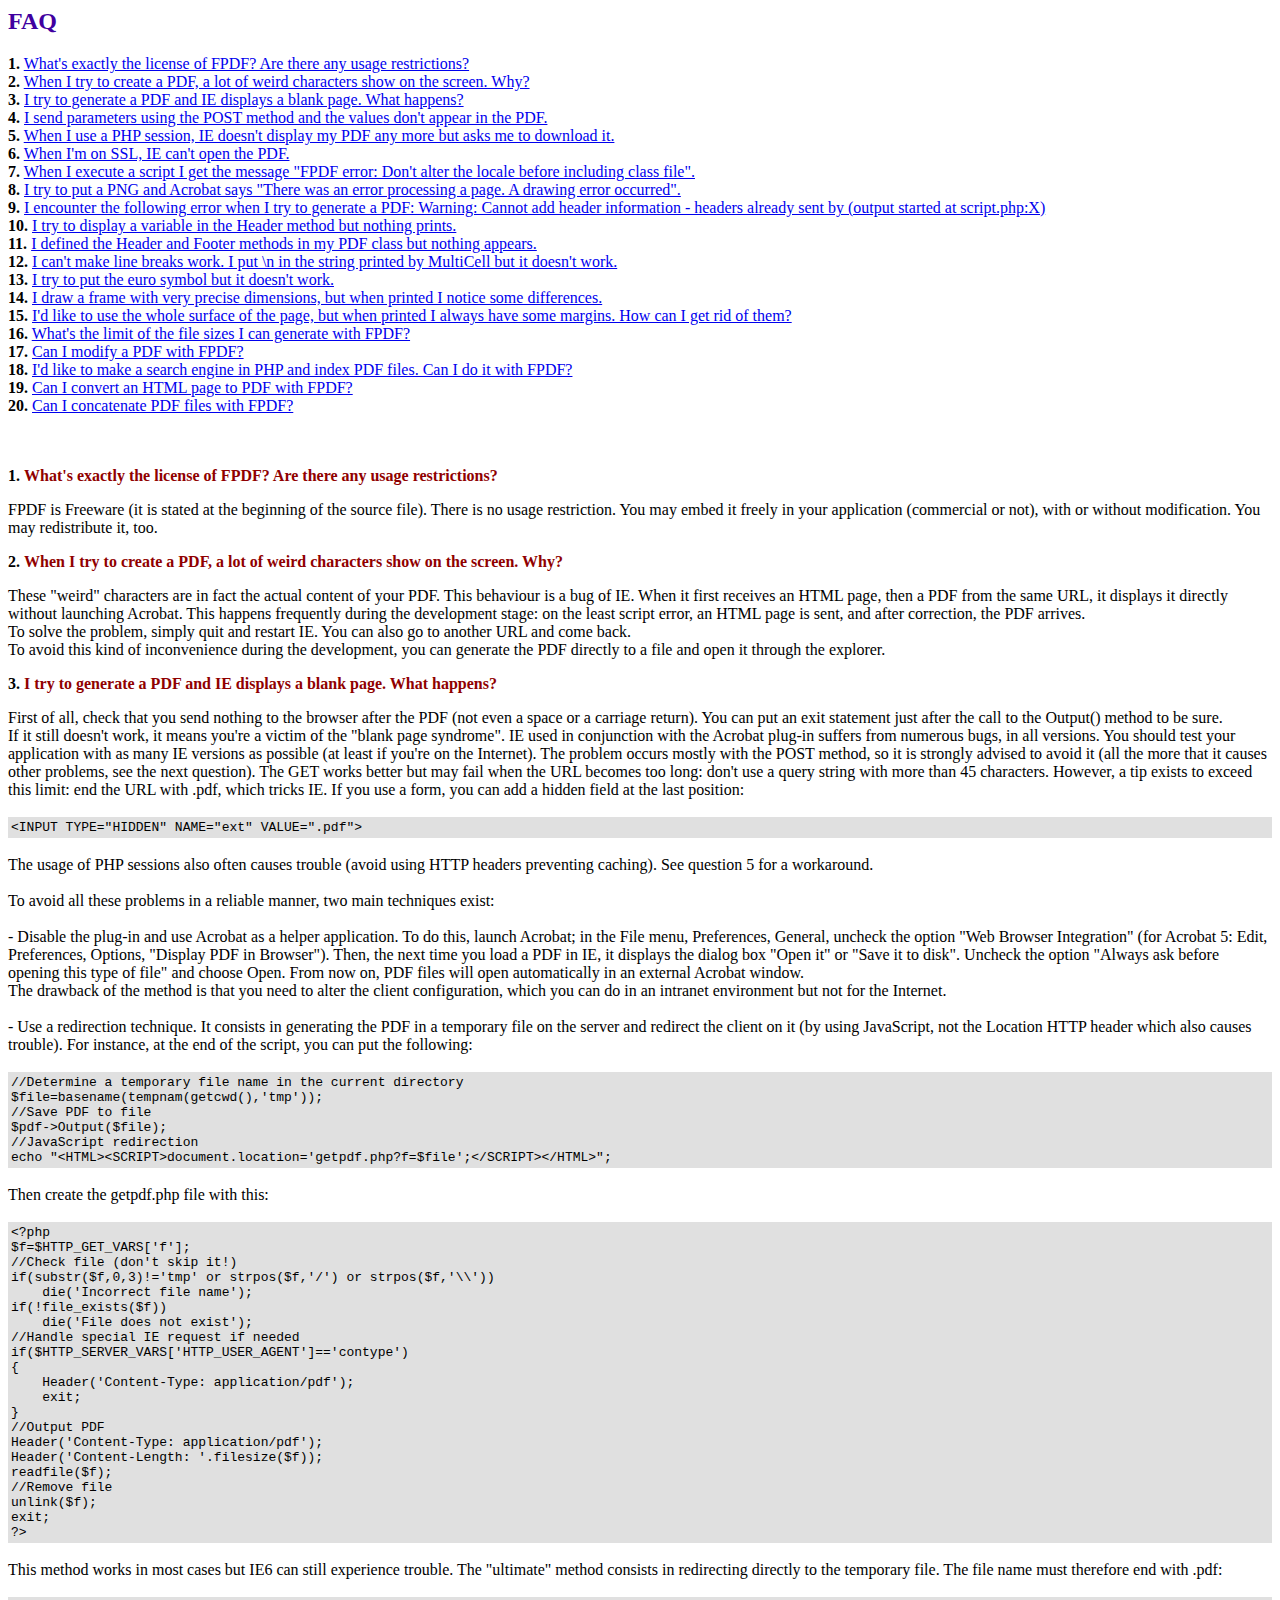
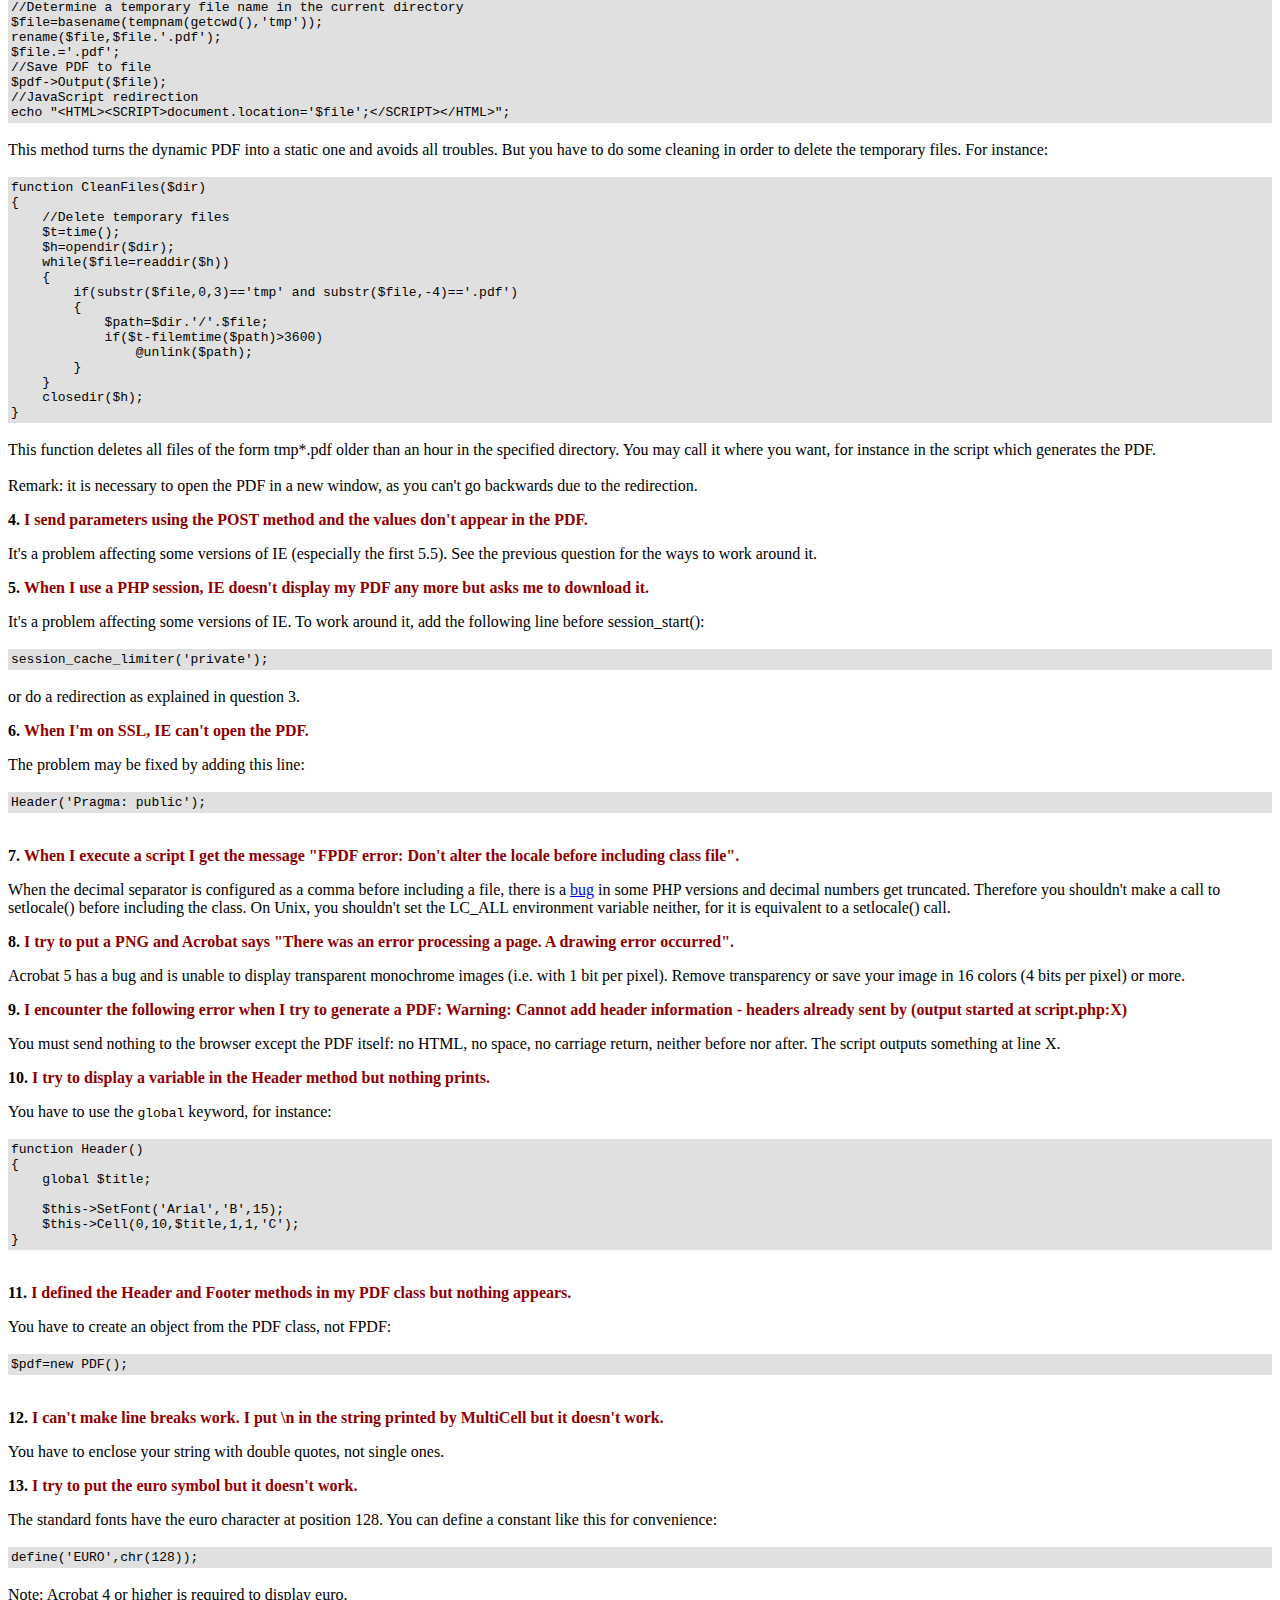
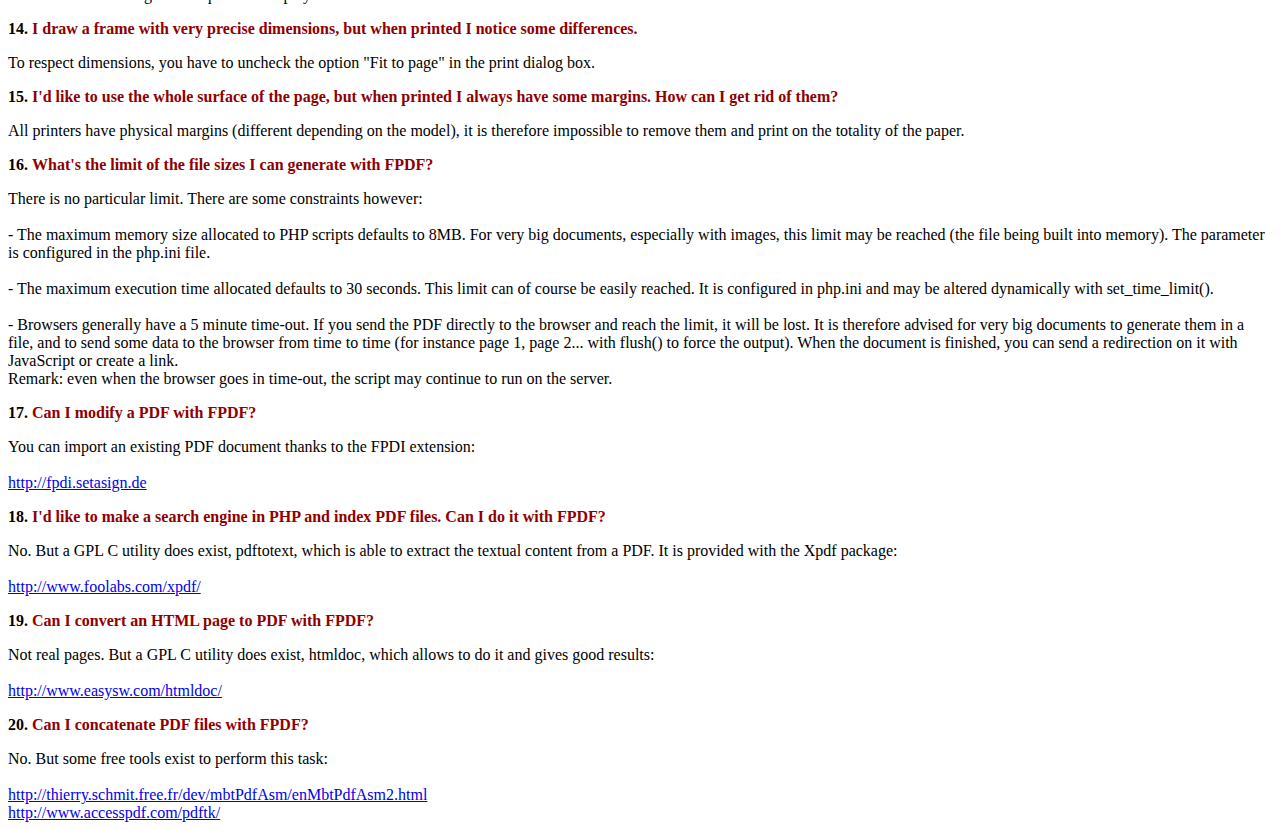
<file: reports/reportico45/fpdf/FAQ.htm>
<HTML>
<HEAD>
<META HTTP-EQUIV="Content-Type" CONTENT="text/html; charset=ISO-8859-1">
<TITLE>FAQ</TITLE>
<LINK TYPE="text/css" REL="stylesheet" HREF="fpdf.css">
</HEAD>
<BODY>
<H2>FAQ</H2>
<B>1.</B> <A HREF='#1'>What's exactly the license of FPDF? Are there any usage restrictions?</A><BR>
<B>2.</B> <A HREF='#2'>When I try to create a PDF, a lot of weird characters show on the screen. Why?</A><BR>
<B>3.</B> <A HREF='#3'>I try to generate a PDF and IE displays a blank page. What happens?</A><BR>
<B>4.</B> <A HREF='#4'>I send parameters using the POST method and the values don't appear in the PDF.</A><BR>
<B>5.</B> <A HREF='#5'>When I use a PHP session, IE doesn't display my PDF any more but asks me to download it.</A><BR>
<B>6.</B> <A HREF='#6'>When I'm on SSL, IE can't open the PDF.</A><BR>
<B>7.</B> <A HREF='#7'>When I execute a script I get the message "FPDF error: Don't alter the locale before including class file".</A><BR>
<B>8.</B> <A HREF='#8'>I try to put a PNG and Acrobat says "There was an error processing a page. A drawing error occurred".</A><BR>
<B>9.</B> <A HREF='#9'>I encounter the following error when I try to generate a PDF: Warning: Cannot add header information - headers already sent by (output started at script.php:X)</A><BR>
<B>10.</B> <A HREF='#10'>I try to display a variable in the Header method but nothing prints.</A><BR>
<B>11.</B> <A HREF='#11'>I defined the Header and Footer methods in my PDF class but nothing appears.</A><BR>
<B>12.</B> <A HREF='#12'>I can't make line breaks work. I put \n in the string printed by MultiCell but it doesn't work.</A><BR>
<B>13.</B> <A HREF='#13'>I try to put the euro symbol but it doesn't work.</A><BR>
<B>14.</B> <A HREF='#14'>I draw a frame with very precise dimensions, but when printed I notice some differences.</A><BR>
<B>15.</B> <A HREF='#15'>I'd like to use the whole surface of the page, but when printed I always have some margins. How can I get rid of them?</A><BR>
<B>16.</B> <A HREF='#16'>What's the limit of the file sizes I can generate with FPDF?</A><BR>
<B>17.</B> <A HREF='#17'>Can I modify a PDF with FPDF?</A><BR>
<B>18.</B> <A HREF='#18'>I'd like to make a search engine in PHP and index PDF files. Can I do it with FPDF?</A><BR>
<B>19.</B> <A HREF='#19'>Can I convert an HTML page to PDF with FPDF?</A><BR>
<B>20.</B> <A HREF='#20'>Can I concatenate PDF files with FPDF?</A><BR>
<BR><BR>
<P><A NAME='1'></A><B>1.</B> <FONT CLASS='st'>What's exactly the license of FPDF? Are there any usage restrictions?</FONT></P>
FPDF is Freeware (it is stated at the beginning of the source file). There is no usage
restriction. You may embed it freely in your application (commercial or not), with or
without modification. You may redistribute it, too.
<P><A NAME='2'></A><B>2.</B> <FONT CLASS='st'>When I try to create a PDF, a lot of weird characters show on the screen. Why?</FONT></P>
These "weird" characters are in fact the actual content of your PDF. This behaviour is a bug of
IE. When it first receives an HTML page, then a PDF from the same URL, it displays it directly
without launching Acrobat. This happens frequently during the development stage: on the least
script error, an HTML page is sent, and after correction, the PDF arrives.
<BR>
To solve the problem, simply quit and restart IE. You can also go to another URL and come
back.
<BR>
To avoid this kind of inconvenience during the development, you can generate the PDF directly
to a file and open it through the explorer.
<P><A NAME='3'></A><B>3.</B> <FONT CLASS='st'>I try to generate a PDF and IE displays a blank page. What happens?</FONT></P>
First of all, check that you send nothing to the browser after the PDF (not even a space or a
carriage return). You can put an exit statement just after the call to the Output() method to
be sure.
<BR>
If it still doesn't work, it means you're a victim of the "blank page syndrome". IE used in
conjunction with the Acrobat plug-in suffers from numerous bugs, in all versions. You should
test your application with as many IE versions as possible (at least if you're on the Internet).
The problem occurs mostly with the POST method, so it is strongly advised to avoid it (all the
more that it causes other problems, see the next question). The GET works better but may fail
when the URL becomes too long: don't use a query string with more than 45 characters. However, a
tip exists to exceed this limit: end the URL with .pdf, which tricks IE. If you use a form, you
can add a hidden field at the last position:
<BR>
<BR>
<TABLE WIDTH="100%" BGCOLOR="#E0E0E0"><TR><TD>
<TT>
&lt;INPUT TYPE=&quot;HIDDEN&quot; NAME=&quot;ext&quot; VALUE=&quot;.pdf&quot;&gt;
</TT>
</TD></TR></TABLE><BR>
The usage of PHP sessions also often causes trouble (avoid using HTTP headers preventing caching).
See question 5 for a workaround.
<BR>
<BR>
To avoid all these problems in a reliable manner, two main techniques exist:
<BR>
<BR>
- Disable the plug-in and use Acrobat as a helper application. To do this, launch Acrobat; in
the File menu, Preferences, General, uncheck the option "Web Browser Integration" (for Acrobat
5: Edit, Preferences, Options, "Display PDF in Browser"). Then, the next time you load a PDF in
IE, it displays the dialog box "Open it" or "Save it to disk". Uncheck the option "Always ask
before opening this type of file" and choose Open. From now on, PDF files will open
automatically in an external Acrobat window.
<BR>
The drawback of the method is that you need to alter the client configuration, which you can do
in an intranet environment but not for the Internet.
<BR>
<BR>
- Use a redirection technique. It consists in generating the PDF in a temporary file on the
server and redirect the client on it (by using JavaScript, not the Location HTTP header which
also causes trouble). For instance, at the end of the script, you can put the following:
<BR>
<BR>
<TABLE WIDTH="100%" BGCOLOR="#E0E0E0"><TR><TD>
<TT>
//Determine a temporary file name in the current directory<BR>
$file=basename(tempnam(getcwd(),'tmp'));<BR>
//Save PDF to file<BR>
$pdf-&gt;Output($file);<BR>
//JavaScript redirection<BR>
echo &quot;&lt;HTML&gt;&lt;SCRIPT&gt;document.location='getpdf.php?f=$file';&lt;/SCRIPT&gt;&lt;/HTML&gt;&quot;;
</TT>
</TD></TR></TABLE><BR>
Then create the getpdf.php file with this:
<BR>
<BR>
<TABLE WIDTH="100%" BGCOLOR="#E0E0E0"><TR><TD>
<TT>
&lt;?php<BR>
$f=$HTTP_GET_VARS['f'];<BR>
//Check file (don't skip it!)<BR>
if(substr($f,0,3)!='tmp' or strpos($f,'/') or strpos($f,'\\'))<BR>
&nbsp;&nbsp;&nbsp;&nbsp;die('Incorrect file name');<BR>
if(!file_exists($f))<BR>
&nbsp;&nbsp;&nbsp;&nbsp;die('File does not exist');<BR>
//Handle special IE request if needed<BR>
if($HTTP_SERVER_VARS['HTTP_USER_AGENT']=='contype')<BR>
{<BR>
&nbsp;&nbsp;&nbsp;&nbsp;Header('Content-Type: application/pdf');<BR>
&nbsp;&nbsp;&nbsp;&nbsp;exit;<BR>
}<BR>
//Output PDF<BR>
Header('Content-Type: application/pdf');<BR>
Header('Content-Length: '.filesize($f));<BR>
readfile($f);<BR>
//Remove file<BR>
unlink($f);<BR>
exit;<BR>
?&gt;
</TT>
</TD></TR></TABLE><BR>
This method works in most cases but IE6 can still experience trouble. The "ultimate" method
consists in redirecting directly to the temporary file. The file name must therefore end with .pdf:
<BR>
<BR>
<TABLE WIDTH="100%" BGCOLOR="#E0E0E0"><TR><TD>
<TT>
//Determine a temporary file name in the current directory<BR>
$file=basename(tempnam(getcwd(),'tmp'));<BR>
rename($file,$file.'.pdf');<BR>
$file.='.pdf';<BR>
//Save PDF to file<BR>
$pdf-&gt;Output($file);<BR>
//JavaScript redirection<BR>
echo &quot;&lt;HTML&gt;&lt;SCRIPT&gt;document.location='$file';&lt;/SCRIPT&gt;&lt;/HTML&gt;&quot;;
</TT>
</TD></TR></TABLE><BR>
This method turns the dynamic PDF into a static one and avoids all troubles. But you have to do
some cleaning in order to delete the temporary files. For instance:
<BR>
<BR>
<TABLE WIDTH="100%" BGCOLOR="#E0E0E0"><TR><TD>
<TT>
function CleanFiles($dir)<BR>
{<BR>
&nbsp;&nbsp;&nbsp;&nbsp;//Delete temporary files<BR>
&nbsp;&nbsp;&nbsp;&nbsp;$t=time();<BR>
&nbsp;&nbsp;&nbsp;&nbsp;$h=opendir($dir);<BR>
&nbsp;&nbsp;&nbsp;&nbsp;while($file=readdir($h))<BR>
&nbsp;&nbsp;&nbsp;&nbsp;{<BR>
&nbsp;&nbsp;&nbsp;&nbsp;&nbsp;&nbsp;&nbsp;&nbsp;if(substr($file,0,3)=='tmp' and substr($file,-4)=='.pdf')<BR>
&nbsp;&nbsp;&nbsp;&nbsp;&nbsp;&nbsp;&nbsp;&nbsp;{<BR>
&nbsp;&nbsp;&nbsp;&nbsp;&nbsp;&nbsp;&nbsp;&nbsp;&nbsp;&nbsp;&nbsp;&nbsp;$path=$dir.'/'.$file;<BR>
&nbsp;&nbsp;&nbsp;&nbsp;&nbsp;&nbsp;&nbsp;&nbsp;&nbsp;&nbsp;&nbsp;&nbsp;if($t-filemtime($path)&gt;3600)<BR>
&nbsp;&nbsp;&nbsp;&nbsp;&nbsp;&nbsp;&nbsp;&nbsp;&nbsp;&nbsp;&nbsp;&nbsp;&nbsp;&nbsp;&nbsp;&nbsp;@unlink($path);<BR>
&nbsp;&nbsp;&nbsp;&nbsp;&nbsp;&nbsp;&nbsp;&nbsp;}<BR>
&nbsp;&nbsp;&nbsp;&nbsp;}<BR>
&nbsp;&nbsp;&nbsp;&nbsp;closedir($h);<BR>
}
</TT>
</TD></TR></TABLE><BR>
This function deletes all files of the form tmp*.pdf older than an hour in the specified
directory. You may call it where you want, for instance in the script which generates the PDF.
<BR>
<BR>
Remark: it is necessary to open the PDF in a new window, as you can't go backwards due to the
redirection.
<P><A NAME='4'></A><B>4.</B> <FONT CLASS='st'>I send parameters using the POST method and the values don't appear in the PDF.</FONT></P>
It's a problem affecting some versions of IE (especially the first 5.5). See the previous
question for the ways to work around it.
<P><A NAME='5'></A><B>5.</B> <FONT CLASS='st'>When I use a PHP session, IE doesn't display my PDF any more but asks me to download it.</FONT></P>
It's a problem affecting some versions of IE. To work around it, add the following line before
session_start():
<BR>
<BR>
<TABLE WIDTH="100%" BGCOLOR="#E0E0E0"><TR><TD>
<TT>
session_cache_limiter('private');
</TT>
</TD></TR></TABLE><BR>
or do a redirection as explained in question 3.
<P><A NAME='6'></A><B>6.</B> <FONT CLASS='st'>When I'm on SSL, IE can't open the PDF.</FONT></P>
The problem may be fixed by adding this line:<BR>
<BR>
<TABLE WIDTH="100%" BGCOLOR="#E0E0E0"><TR><TD>
<TT>
Header('Pragma: public');
</TT>
</TD></TR></TABLE><BR>

<P><A NAME='7'></A><B>7.</B> <FONT CLASS='st'>When I execute a script I get the message "FPDF error: Don't alter the locale before including class file".</FONT></P>
When the decimal separator is configured as a comma before including a file, there is a
<A HREF="http://bugs.php.net/bug.php?id=17105" TARGET="_blank">bug</A> in some PHP versions and decimal
numbers get truncated. Therefore you shouldn't make a call to setlocale() before including the class.
On Unix, you shouldn't set the LC_ALL environment variable neither, for it is equivalent to a
setlocale() call.
<P><A NAME='8'></A><B>8.</B> <FONT CLASS='st'>I try to put a PNG and Acrobat says "There was an error processing a page. A drawing error occurred".</FONT></P>
Acrobat 5 has a bug and is unable to display transparent monochrome images (i.e. with 1 bit per
pixel). Remove transparency or save your image in 16 colors (4 bits per pixel) or more.
<P><A NAME='9'></A><B>9.</B> <FONT CLASS='st'>I encounter the following error when I try to generate a PDF: Warning: Cannot add header information - headers already sent by (output started at script.php:X)</FONT></P>
You must send nothing to the browser except the PDF itself: no HTML, no space, no carriage return,
neither before nor after. The script outputs something at line X.
<P><A NAME='10'></A><B>10.</B> <FONT CLASS='st'>I try to display a variable in the Header method but nothing prints.</FONT></P>
You have to use the <TT>global</TT> keyword, for instance:
<BR>
<BR>
<TABLE WIDTH="100%" BGCOLOR="#E0E0E0"><TR><TD>
<TT>
function Header()<BR>
{<BR>
&nbsp;&nbsp;&nbsp;&nbsp;global $title;<BR>
<BR>
&nbsp;&nbsp;&nbsp;&nbsp;$this-&gt;SetFont('Arial','B',15);<BR>
&nbsp;&nbsp;&nbsp;&nbsp;$this-&gt;Cell(0,10,$title,1,1,'C');<BR>
}
</TT>
</TD></TR></TABLE><BR>

<P><A NAME='11'></A><B>11.</B> <FONT CLASS='st'>I defined the Header and Footer methods in my PDF class but nothing appears.</FONT></P>
You have to create an object from the PDF class, not FPDF:<BR>
<BR>
<TABLE WIDTH="100%" BGCOLOR="#E0E0E0"><TR><TD>
<TT>
$pdf=new PDF();
</TT>
</TD></TR></TABLE><BR>

<P><A NAME='12'></A><B>12.</B> <FONT CLASS='st'>I can't make line breaks work. I put \n in the string printed by MultiCell but it doesn't work.</FONT></P>
You have to enclose your string with double quotes, not single ones.
<P><A NAME='13'></A><B>13.</B> <FONT CLASS='st'>I try to put the euro symbol but it doesn't work.</FONT></P>
The standard fonts have the euro character at position 128. You can define a constant like this
for convenience:
<BR>
<BR>
<TABLE WIDTH="100%" BGCOLOR="#E0E0E0"><TR><TD>
<TT>
define('EURO',chr(128));
</TT>
</TD></TR></TABLE><BR>
Note: Acrobat 4 or higher is required to display euro.
<P><A NAME='14'></A><B>14.</B> <FONT CLASS='st'>I draw a frame with very precise dimensions, but when printed I notice some differences.</FONT></P>
To respect dimensions, you have to uncheck the option "Fit to page" in the print dialog box.
<P><A NAME='15'></A><B>15.</B> <FONT CLASS='st'>I'd like to use the whole surface of the page, but when printed I always have some margins. How can I get rid of them?</FONT></P>
All printers have physical margins (different depending on the model), it is therefore impossible
to remove them and print on the totality of the paper.
<P><A NAME='16'></A><B>16.</B> <FONT CLASS='st'>What's the limit of the file sizes I can generate with FPDF?</FONT></P>
There is no particular limit. There are some constraints however:
<BR>
<BR>
- The maximum memory size allocated to PHP scripts defaults to 8MB. For very big documents,
especially with images, this limit may be reached (the file being built into memory). The
parameter is configured in the php.ini file.
<BR>
<BR>
- The maximum execution time allocated defaults to 30 seconds. This limit can of course be easily
reached. It is configured in php.ini and may be altered dynamically with set_time_limit().
<BR>
<BR>
- Browsers generally have a 5 minute time-out. If you send the PDF directly to the browser and
reach the limit, it will be lost. It is therefore advised for very big documents to
generate them in a file, and to send some data to the browser from time to time (for instance
page 1, page 2... with flush() to force the output). When the document is finished, you can send
a redirection on it with JavaScript or create a link.
<BR>
Remark: even when the browser goes in time-out, the script may continue to run on the server.
<P><A NAME='17'></A><B>17.</B> <FONT CLASS='st'>Can I modify a PDF with FPDF?</FONT></P>
You can import an existing PDF document thanks to the FPDI extension:<BR>
<BR>
<A HREF="http://fpdi.setasign.de" TARGET="_blank">http://fpdi.setasign.de</A>
<P><A NAME='18'></A><B>18.</B> <FONT CLASS='st'>I'd like to make a search engine in PHP and index PDF files. Can I do it with FPDF?</FONT></P>
No. But a GPL C utility does exist, pdftotext, which is able to extract the textual content from
a PDF. It is provided with the Xpdf package:<BR>
<BR>
<A HREF="http://www.foolabs.com/xpdf/" TARGET="_blank">http://www.foolabs.com/xpdf/</A>
<P><A NAME='19'></A><B>19.</B> <FONT CLASS='st'>Can I convert an HTML page to PDF with FPDF?</FONT></P>
Not real pages. But a GPL C utility does exist, htmldoc, which allows to do it and gives good results:<BR>
<BR>
<A HREF="http://www.easysw.com/htmldoc/" TARGET="_blank">http://www.easysw.com/htmldoc/</A>
<P><A NAME='20'></A><B>20.</B> <FONT CLASS='st'>Can I concatenate PDF files with FPDF?</FONT></P>
No. But some free tools exist to perform this task:<BR>
<BR>
<A HREF="http://thierry.schmit.free.fr/dev/mbtPdfAsm/enMbtPdfAsm2.html" TARGET="_blank">http://thierry.schmit.free.fr/dev/mbtPdfAsm/enMbtPdfAsm2.html</A><BR STYLE="font-height:2em">
<A HREF="http://www.accesspdf.com/pdftk/">http://www.accesspdf.com/pdftk/</A>
</BODY>
</HTML>
</file>
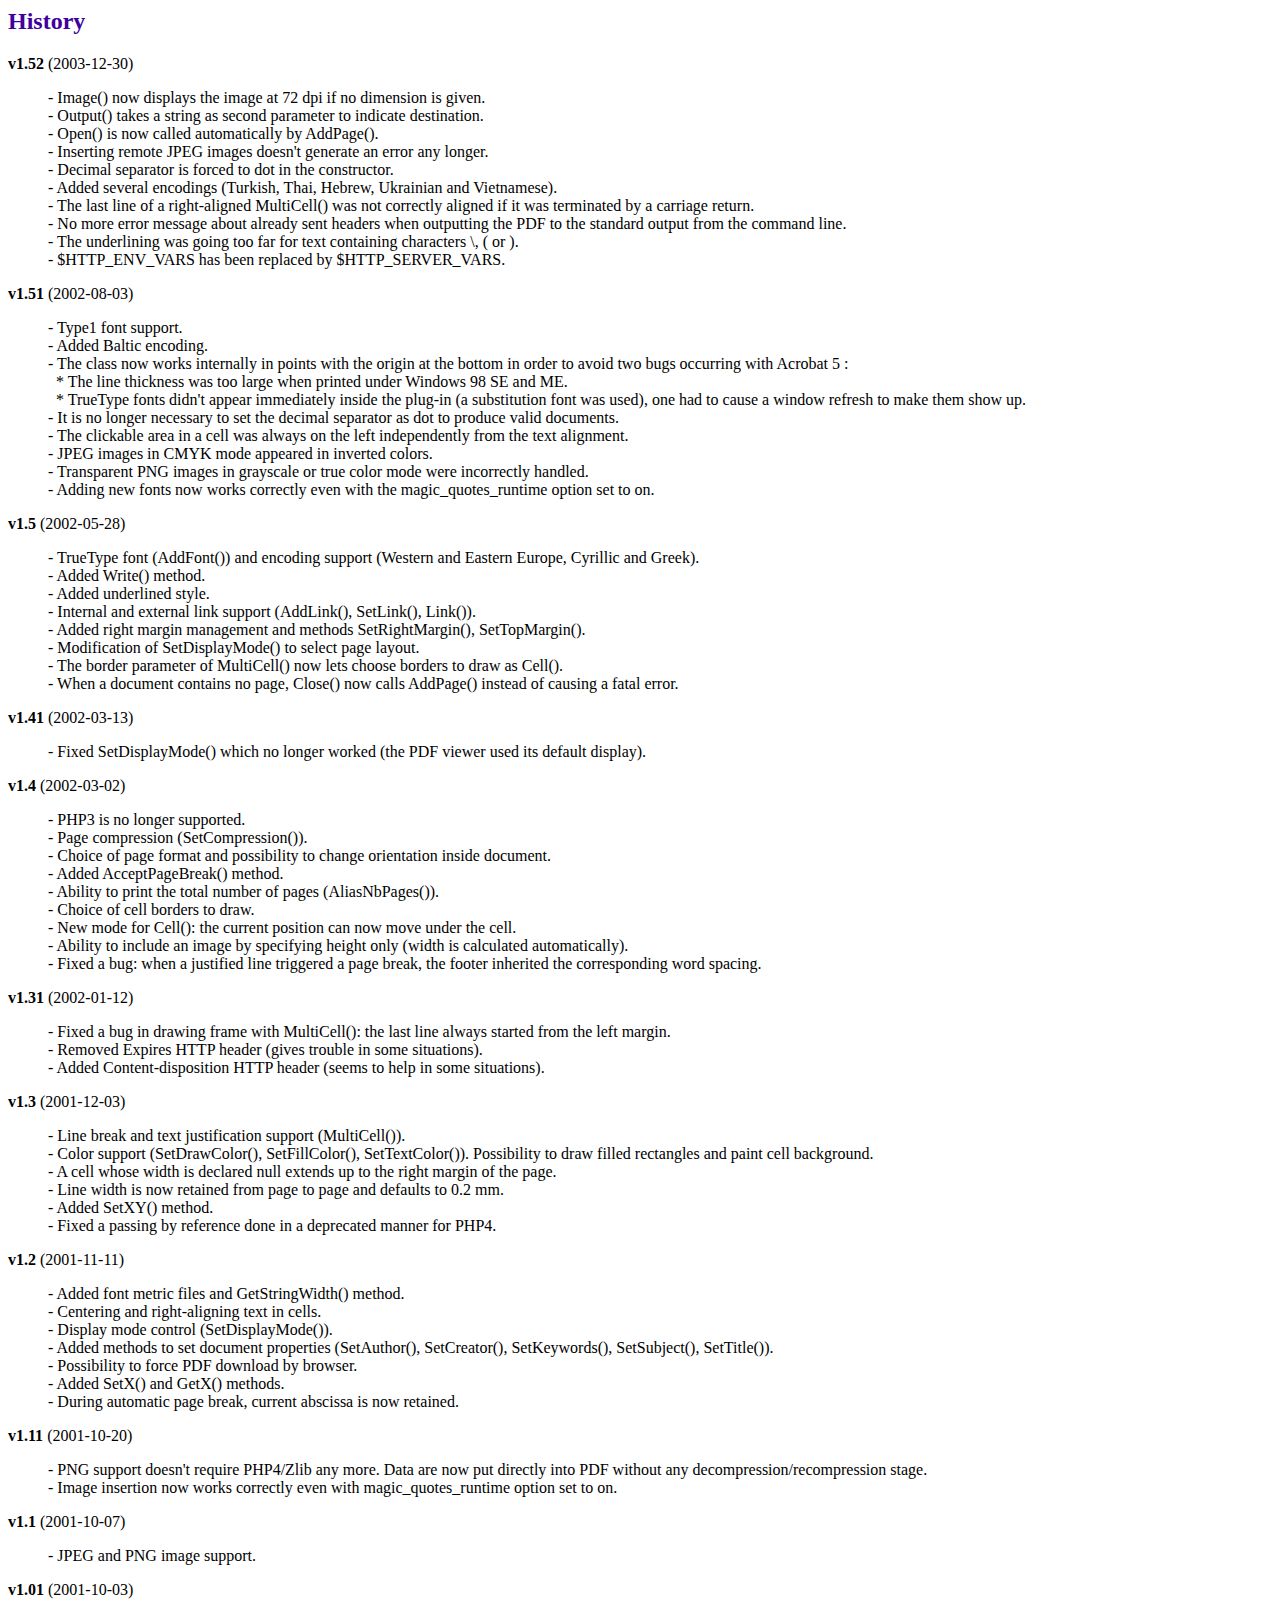
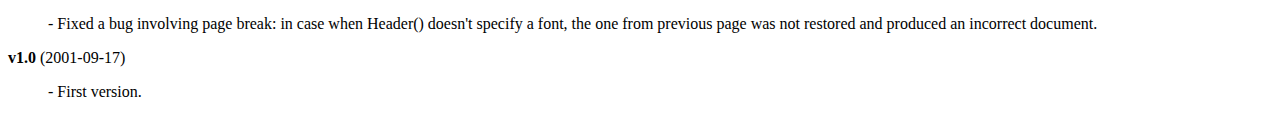
<file: reports/reportico45/fpdf/histo.htm>
<HTML>
<HEAD>
<META HTTP-EQUIV="Content-Type" CONTENT="text/html; charset=ISO-8859-1">
<TITLE>History</TITLE>
<LINK TYPE="text/css" REL="stylesheet" HREF="fpdf.css">
</HEAD>
<BODY>
<H2>History</H2>
<B>v1.52</B> (2003-12-30)
<BLOCKQUOTE>
- Image() now displays the image at 72 dpi if no dimension is given.<BR>
- Output() takes a string as second parameter to indicate destination.<BR>
- Open() is now called automatically by AddPage().<BR>
- Inserting remote JPEG images doesn't generate an error any longer.<BR>
- Decimal separator is forced to dot in the constructor.<BR>
- Added several encodings (Turkish, Thai, Hebrew, Ukrainian and Vietnamese).<BR>
- The last line of a right-aligned MultiCell() was not correctly aligned if it was terminated by a carriage return.<BR>
- No more error message about already sent headers when outputting the PDF to the standard output from the command line.<BR>
- The underlining was going too far for text containing characters \, ( or ).<BR>
- $HTTP_ENV_VARS has been replaced by $HTTP_SERVER_VARS.<BR>
</BLOCKQUOTE>
<B>v1.51</B> (2002-08-03)
<BLOCKQUOTE>
- Type1 font support.<BR>
- Added Baltic encoding.<BR>
- The class now works internally in points with the origin at the bottom in order to avoid two bugs occurring with Acrobat 5 :<BR>&nbsp;&nbsp;* The line thickness was too large when printed under Windows 98 SE and ME.<BR>&nbsp;&nbsp;* TrueType fonts didn't appear immediately inside the plug-in (a substitution font was used), one had to cause a window refresh to make them show up.<BR>
- It is no longer necessary to set the decimal separator as dot to produce valid documents.<BR>
- The clickable area in a cell was always on the left independently from the text alignment.<BR>
- JPEG images in CMYK mode appeared in inverted colors.<BR>
- Transparent PNG images in grayscale or true color mode were incorrectly handled.<BR>
- Adding new fonts now works correctly even with the magic_quotes_runtime option set to on.<BR>
</BLOCKQUOTE>
<B>v1.5</B> (2002-05-28)
<BLOCKQUOTE>
- TrueType font (AddFont()) and encoding support (Western and Eastern Europe, Cyrillic and Greek).<BR>
- Added Write() method.<BR>
- Added underlined style.<BR>
- Internal and external link support (AddLink(), SetLink(), Link()).<BR>
- Added right margin management and methods SetRightMargin(), SetTopMargin().<BR>
- Modification of SetDisplayMode() to select page layout.<BR>
- The border parameter of MultiCell() now lets choose borders to draw as Cell().<BR>
- When a document contains no page, Close() now calls AddPage() instead of causing a fatal error.<BR>
</BLOCKQUOTE>
<B>v1.41</B> (2002-03-13)
<BLOCKQUOTE>
- Fixed SetDisplayMode() which no longer worked (the PDF viewer used its default display).<BR>
</BLOCKQUOTE>
<B>v1.4</B> (2002-03-02)
<BLOCKQUOTE>
- PHP3 is no longer supported.<BR>
- Page compression (SetCompression()).<BR>
- Choice of page format and possibility to change orientation inside document.<BR>
- Added AcceptPageBreak() method.<BR>
- Ability to print the total number of pages (AliasNbPages()).<BR>
- Choice of cell borders to draw.<BR>
- New mode for Cell(): the current position can now move under the cell.<BR>
- Ability to include an image by specifying height only (width is calculated automatically).<BR>
- Fixed a bug: when a justified line triggered a page break, the footer inherited the corresponding word spacing.<BR>
</BLOCKQUOTE>
<B>v1.31</B> (2002-01-12)
<BLOCKQUOTE>
- Fixed a bug in drawing frame with MultiCell(): the last line always started from the left margin.<BR>
- Removed Expires HTTP header (gives trouble in some situations).<BR>
- Added Content-disposition HTTP header (seems to help in some situations).<BR>
</BLOCKQUOTE>
<B>v1.3</B> (2001-12-03)
<BLOCKQUOTE>
- Line break and text justification support (MultiCell()).<BR>
- Color support (SetDrawColor(), SetFillColor(), SetTextColor()). Possibility to draw filled rectangles and paint cell background.<BR>
- A cell whose width is declared null extends up to the right margin of the page.<BR>
- Line width is now retained from page to page and defaults to 0.2 mm.<BR>
- Added SetXY() method.<BR>
- Fixed a passing by reference done in a deprecated manner for PHP4.<BR>
</BLOCKQUOTE>
<B>v1.2</B> (2001-11-11)
<BLOCKQUOTE>
- Added font metric files and GetStringWidth() method.<BR>
- Centering and right-aligning text in cells.<BR>
- Display mode control (SetDisplayMode()).<BR>
- Added methods to set document properties (SetAuthor(), SetCreator(), SetKeywords(), SetSubject(), SetTitle()).<BR>
- Possibility to force PDF download by browser.<BR>
- Added SetX() and GetX() methods.<BR>
- During automatic page break, current abscissa is now retained.<BR>
</BLOCKQUOTE>
<B>v1.11</B> (2001-10-20)
<BLOCKQUOTE>
- PNG support doesn't require PHP4/Zlib any more. Data are now put directly into PDF without any decompression/recompression stage.<BR>
- Image insertion now works correctly even with magic_quotes_runtime option set to on.<BR>
</BLOCKQUOTE>
<B>v1.1</B> (2001-10-07)
<BLOCKQUOTE>
- JPEG and PNG image support.<BR>
</BLOCKQUOTE>
<B>v1.01</B> (2001-10-03)
<BLOCKQUOTE>
- Fixed a bug involving page break: in case when Header() doesn't specify a font, the one from previous page was not restored and produced an incorrect document.<BR>
</BLOCKQUOTE>
<B>v1.0</B> (2001-09-17)
<BLOCKQUOTE>
- First version.<BR>
</BLOCKQUOTE>
</BODY>
</HTML>
</file>
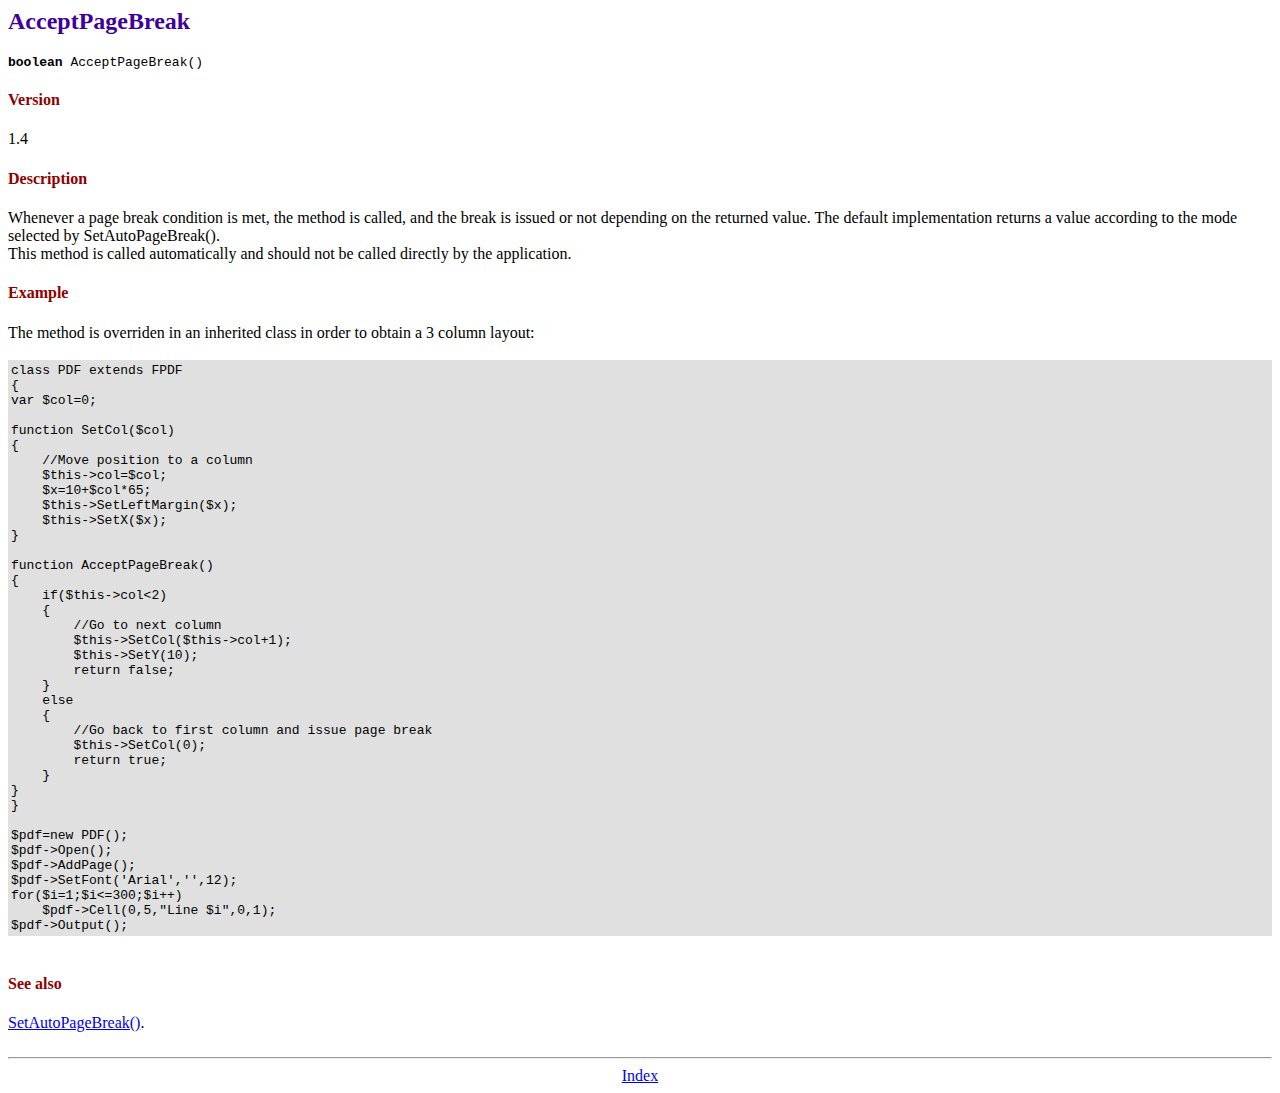
<file: reports/reportico45/fpdf/doc/acceptpagebreak.htm>
<HTML>
<HEAD>
<META HTTP-EQUIV="Content-Type" CONTENT="text/html; charset=ISO-8859-1">
<TITLE>AcceptPageBreak</TITLE>
<LINK TYPE="text/css" REL="stylesheet" HREF="../fpdf.css">
</HEAD>
<BODY>
<H2>AcceptPageBreak</H2>
<TT><B>boolean</B> AcceptPageBreak()</TT>
<H4 CLASS='st'>Version</H4>
1.4
<H4 CLASS='st'>Description</H4>
Whenever a page break condition is met, the method is called, and the break is issued or not
depending on the returned value. The default implementation returns a value according to the
mode selected by SetAutoPageBreak().
<BR>
This method is called automatically and should not be called directly by the application.
<H4 CLASS='st'>Example</H4>
The method is overriden in an inherited class in order to obtain a 3 column layout:
<BR>
<BR>
<TABLE WIDTH="100%" BGCOLOR="#E0E0E0"><TR><TD>
<TT>
class PDF extends FPDF<BR>
{<BR>
var $col=0;<BR>
<BR>
function SetCol($col)<BR>
{<BR>
&nbsp;&nbsp;&nbsp;&nbsp;//Move position to a column<BR>
&nbsp;&nbsp;&nbsp;&nbsp;$this-&gt;col=$col;<BR>
&nbsp;&nbsp;&nbsp;&nbsp;$x=10+$col*65;<BR>
&nbsp;&nbsp;&nbsp;&nbsp;$this-&gt;SetLeftMargin($x);<BR>
&nbsp;&nbsp;&nbsp;&nbsp;$this-&gt;SetX($x);<BR>
}<BR>
<BR>
function AcceptPageBreak()<BR>
{<BR>
&nbsp;&nbsp;&nbsp;&nbsp;if($this-&gt;col&lt;2)<BR>
&nbsp;&nbsp;&nbsp;&nbsp;{<BR>
&nbsp;&nbsp;&nbsp;&nbsp;&nbsp;&nbsp;&nbsp;&nbsp;//Go to next column<BR>
&nbsp;&nbsp;&nbsp;&nbsp;&nbsp;&nbsp;&nbsp;&nbsp;$this-&gt;SetCol($this-&gt;col+1);<BR>
&nbsp;&nbsp;&nbsp;&nbsp;&nbsp;&nbsp;&nbsp;&nbsp;$this-&gt;SetY(10);<BR>
&nbsp;&nbsp;&nbsp;&nbsp;&nbsp;&nbsp;&nbsp;&nbsp;return false;<BR>
&nbsp;&nbsp;&nbsp;&nbsp;}<BR>
&nbsp;&nbsp;&nbsp;&nbsp;else<BR>
&nbsp;&nbsp;&nbsp;&nbsp;{<BR>
&nbsp;&nbsp;&nbsp;&nbsp;&nbsp;&nbsp;&nbsp;&nbsp;//Go back to first column and issue page break<BR>
&nbsp;&nbsp;&nbsp;&nbsp;&nbsp;&nbsp;&nbsp;&nbsp;$this-&gt;SetCol(0);<BR>
&nbsp;&nbsp;&nbsp;&nbsp;&nbsp;&nbsp;&nbsp;&nbsp;return true;<BR>
&nbsp;&nbsp;&nbsp;&nbsp;}<BR>
}<BR>
}<BR>
<BR>
$pdf=new PDF();<BR>
$pdf-&gt;Open();<BR>
$pdf-&gt;AddPage();<BR>
$pdf-&gt;SetFont('Arial','',12);<BR>
for($i=1;$i&lt;=300;$i++)<BR>
&nbsp;&nbsp;&nbsp;&nbsp;$pdf-&gt;Cell(0,5,&quot;Line $i&quot;,0,1);<BR>
$pdf-&gt;Output();
</TT>
</TD></TR></TABLE><BR>
<H4 CLASS='st'>See also</H4>
<A HREF="setautopagebreak.htm">SetAutoPageBreak()</A>.
<H6></H6>
<HR>
<DIV ALIGN="CENTER"><A HREF="index.htm">Index</A></DIV>
</BODY>
</HTML>
</file>
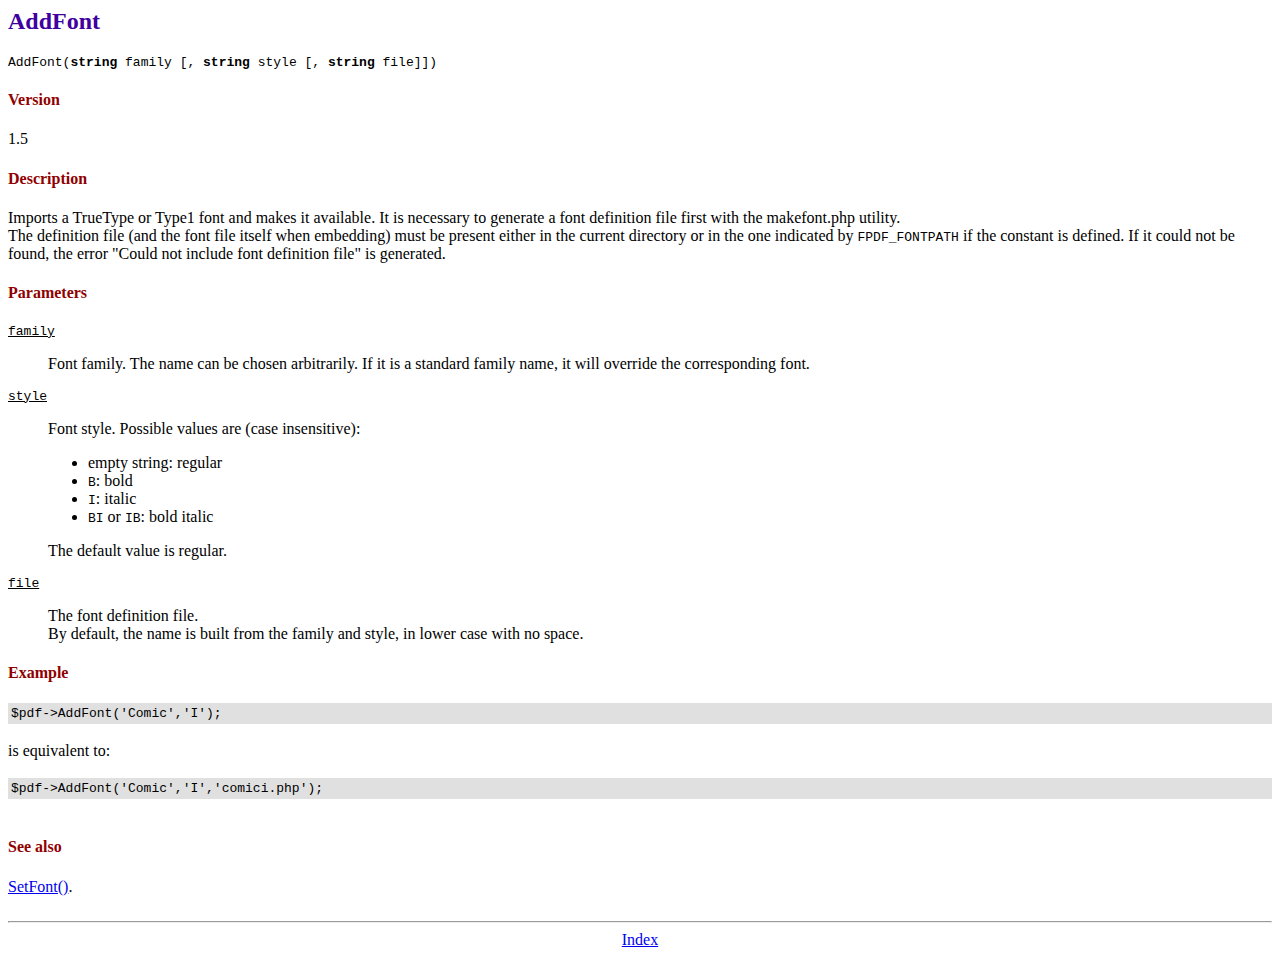
<file: reports/reportico45/fpdf/doc/addfont.htm>
<HTML>
<HEAD>
<META HTTP-EQUIV="Content-Type" CONTENT="text/html; charset=ISO-8859-1">
<TITLE>AddFont</TITLE>
<LINK TYPE="text/css" REL="stylesheet" HREF="../fpdf.css">
</HEAD>
<BODY>
<H2>AddFont</H2>
<TT>AddFont(<B>string</B> family [, <B>string</B> style [, <B>string</B> file]])</TT>
<H4 CLASS='st'>Version</H4>
1.5
<H4 CLASS='st'>Description</H4>
Imports a TrueType or Type1 font and makes it available. It is necessary to generate a font
definition file first with the makefont.php utility.
<BR>
The definition file (and the font file itself when embedding) must be present either in the
current directory or in the one indicated by <TT>FPDF_FONTPATH</TT> if the constant is defined.
If it could not be found, the error "Could not include font definition file" is generated.
<H4 CLASS='st'>Parameters</H4>
<TT><U>family</U></TT>
<BLOCKQUOTE>
Font family. The name can be chosen arbitrarily. If it is a standard family name, it will
override the corresponding font.
</BLOCKQUOTE>
<TT><U>style</U></TT>
<BLOCKQUOTE>
Font style. Possible values are (case insensitive):
<UL>
<LI>empty string: regular
<LI><TT>B</TT>: bold
<LI><TT>I</TT>: italic
<LI><TT>BI</TT> or <TT>IB</TT>: bold italic
</UL>
The default value is regular.
</BLOCKQUOTE>
<TT><U>file</U></TT>
<BLOCKQUOTE>
The font definition file.
<BR>
By default, the name is built from the family and style, in lower case with no space.
</BLOCKQUOTE>
<H4 CLASS='st'>Example</H4>
<TABLE WIDTH="100%" BGCOLOR="#E0E0E0"><TR><TD>
<TT>
$pdf-&gt;AddFont('Comic','I');
</TT>
</TD></TR></TABLE><BR>
is equivalent to:
<BR>
<BR>
<TABLE WIDTH="100%" BGCOLOR="#E0E0E0"><TR><TD>
<TT>
$pdf-&gt;AddFont('Comic','I','comici.php');
</TT>
</TD></TR></TABLE><BR>
<H4 CLASS='st'>See also</H4>
<A HREF="setfont.htm">SetFont()</A>.
<H6></H6>
<HR>
<DIV ALIGN="CENTER"><A HREF="index.htm">Index</A></DIV>
</BODY>
</HTML>
</file>
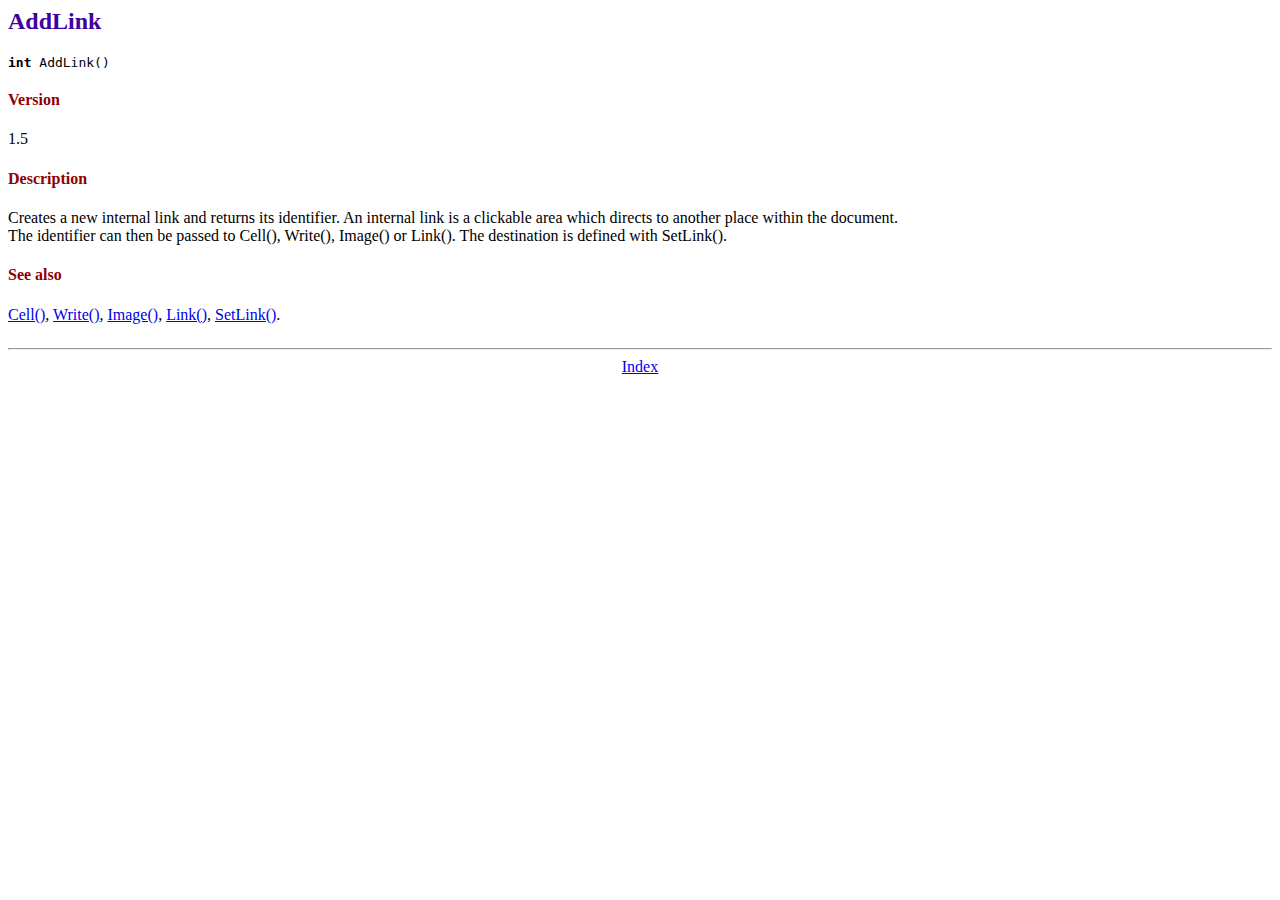
<file: reports/reportico45/fpdf/doc/addlink.htm>
<HTML>
<HEAD>
<META HTTP-EQUIV="Content-Type" CONTENT="text/html; charset=ISO-8859-1">
<TITLE>AddLink</TITLE>
<LINK TYPE="text/css" REL="stylesheet" HREF="../fpdf.css">
</HEAD>
<BODY>
<H2>AddLink</H2>
<TT><B>int</B> AddLink()</TT>
<H4 CLASS='st'>Version</H4>
1.5
<H4 CLASS='st'>Description</H4>
Creates a new internal link and returns its identifier. An internal link is a clickable area
which directs to another place within the document.
<BR>
The identifier can then be passed to Cell(), Write(), Image() or Link(). The destination is
defined with SetLink().
<H4 CLASS='st'>See also</H4>
<A HREF="cell.htm">Cell()</A>,
<A HREF="write.htm">Write()</A>,
<A HREF="image.htm">Image()</A>,
<A HREF="link.htm">Link()</A>,
<A HREF="setlink.htm">SetLink()</A>.
<H6></H6>
<HR>
<DIV ALIGN="CENTER"><A HREF="index.htm">Index</A></DIV>
</BODY>
</HTML>
</file>
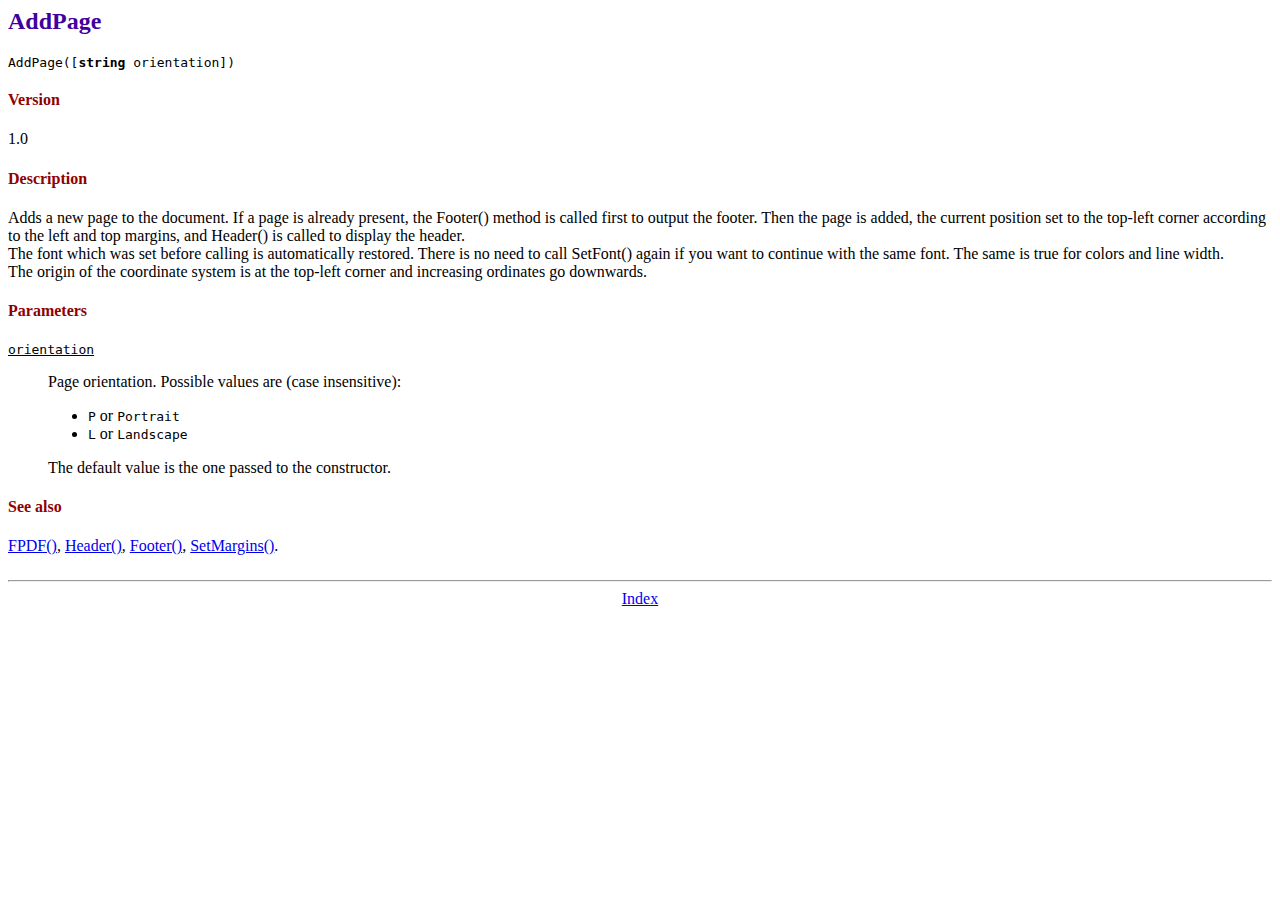
<file: reports/reportico45/fpdf/doc/addpage.htm>
<HTML>
<HEAD>
<META HTTP-EQUIV="Content-Type" CONTENT="text/html; charset=ISO-8859-1">
<TITLE>AddPage</TITLE>
<LINK TYPE="text/css" REL="stylesheet" HREF="../fpdf.css">
</HEAD>
<BODY>
<H2>AddPage</H2>
<TT>AddPage([<B>string</B> orientation])</TT>
<H4 CLASS='st'>Version</H4>
1.0
<H4 CLASS='st'>Description</H4>
Adds a new page to the document. If a page is already present, the Footer() method is called
first to output the footer. Then the page is added, the current position set to the top-left
corner according to the left and top margins, and Header() is called to display the header.
<BR>
The font which was set before calling is automatically restored. There is no need to call
SetFont() again if you want to continue with the same font. The same is true for colors and
line width.
<BR>
The origin of the coordinate system is at the top-left corner and increasing ordinates go
downwards.
<H4 CLASS='st'>Parameters</H4>
<TT><U>orientation</U></TT>
<BLOCKQUOTE>
Page orientation. Possible values are (case insensitive):
<UL>
<LI><TT>P</TT> or <TT>Portrait</TT>
<LI><TT>L</TT> or <TT>Landscape</TT>
</UL>
The default value is the one passed to the constructor.
</BLOCKQUOTE>
<H4 CLASS='st'>See also</H4>
<A HREF="fpdf.htm">FPDF()</A>,
<A HREF="header.htm">Header()</A>,
<A HREF="footer.htm">Footer()</A>,
<A HREF="setmargins.htm">SetMargins()</A>.
<H6></H6>
<HR>
<DIV ALIGN="CENTER"><A HREF="index.htm">Index</A></DIV>
</BODY>
</HTML>
</file>
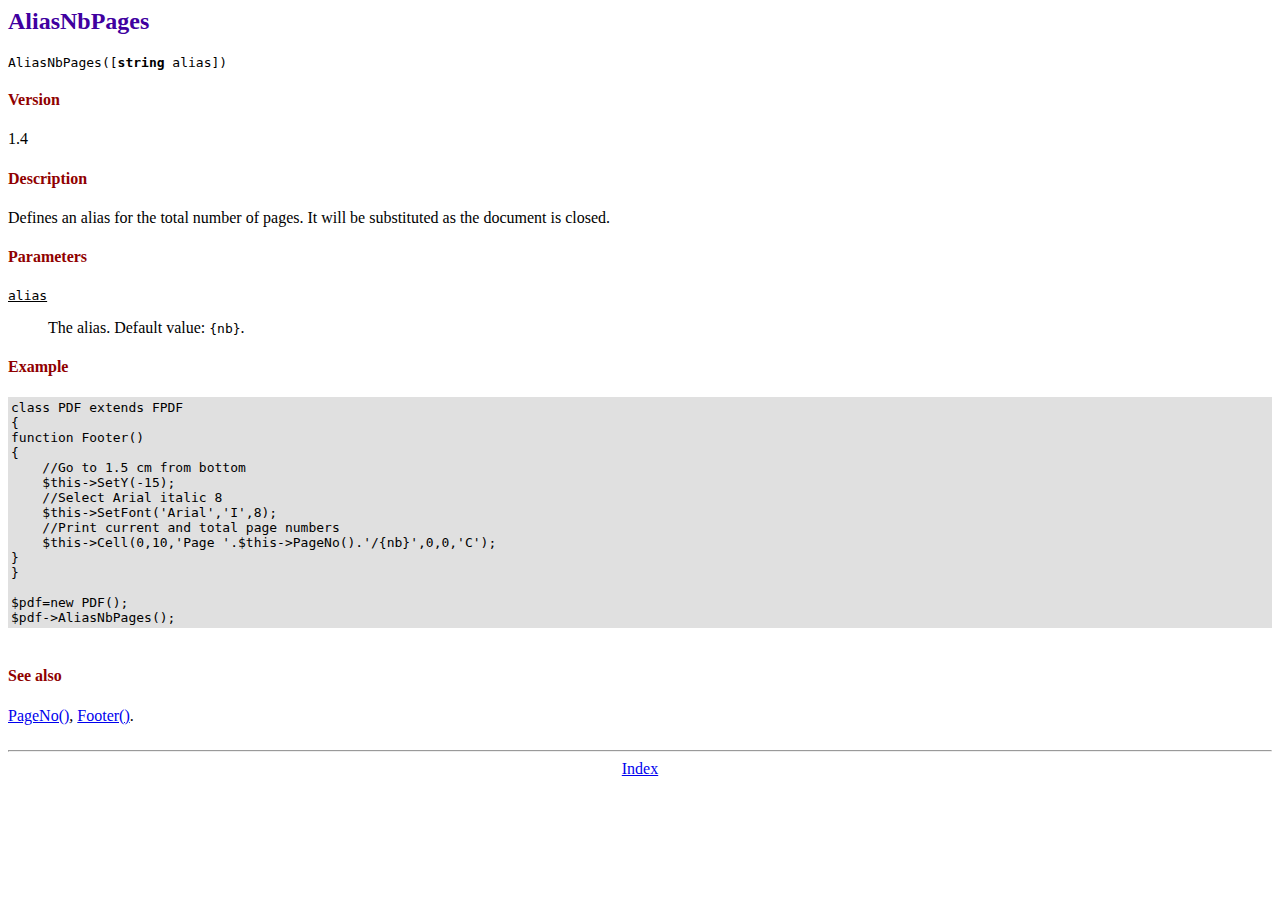
<file: reports/reportico45/fpdf/doc/aliasnbpages.htm>
<HTML>
<HEAD>
<META HTTP-EQUIV="Content-Type" CONTENT="text/html; charset=ISO-8859-1">
<TITLE>AliasNbPages</TITLE>
<LINK TYPE="text/css" REL="stylesheet" HREF="../fpdf.css">
</HEAD>
<BODY>
<H2>AliasNbPages</H2>
<TT>AliasNbPages([<B>string</B> alias])</TT>
<H4 CLASS='st'>Version</H4>
1.4
<H4 CLASS='st'>Description</H4>
Defines an alias for the total number of pages. It will be substituted as the document is
closed.
<H4 CLASS='st'>Parameters</H4>
<TT><U>alias</U></TT>
<BLOCKQUOTE>
The alias. Default value: <TT>{nb}</TT>.
</BLOCKQUOTE>
<H4 CLASS='st'>Example</H4>
<TABLE WIDTH="100%" BGCOLOR="#E0E0E0"><TR><TD>
<TT>
class PDF extends FPDF<BR>
{<BR>
function Footer()<BR>
{<BR>
&nbsp;&nbsp;&nbsp;&nbsp;//Go to 1.5 cm from bottom<BR>
&nbsp;&nbsp;&nbsp;&nbsp;$this-&gt;SetY(-15);<BR>
&nbsp;&nbsp;&nbsp;&nbsp;//Select Arial italic 8<BR>
&nbsp;&nbsp;&nbsp;&nbsp;$this-&gt;SetFont('Arial','I',8);<BR>
&nbsp;&nbsp;&nbsp;&nbsp;//Print current and total page numbers<BR>
&nbsp;&nbsp;&nbsp;&nbsp;$this-&gt;Cell(0,10,'Page '.$this-&gt;PageNo().'/{nb}',0,0,'C');<BR>
}<BR>
}<BR>
<BR>
$pdf=new PDF();<BR>
$pdf-&gt;AliasNbPages();
</TT>
</TD></TR></TABLE><BR>
<H4 CLASS='st'>See also</H4>
<A HREF="pageno.htm">PageNo()</A>,
<A HREF="footer.htm">Footer()</A>.
<H6></H6>
<HR>
<DIV ALIGN="CENTER"><A HREF="index.htm">Index</A></DIV>
</BODY>
</HTML>
</file>
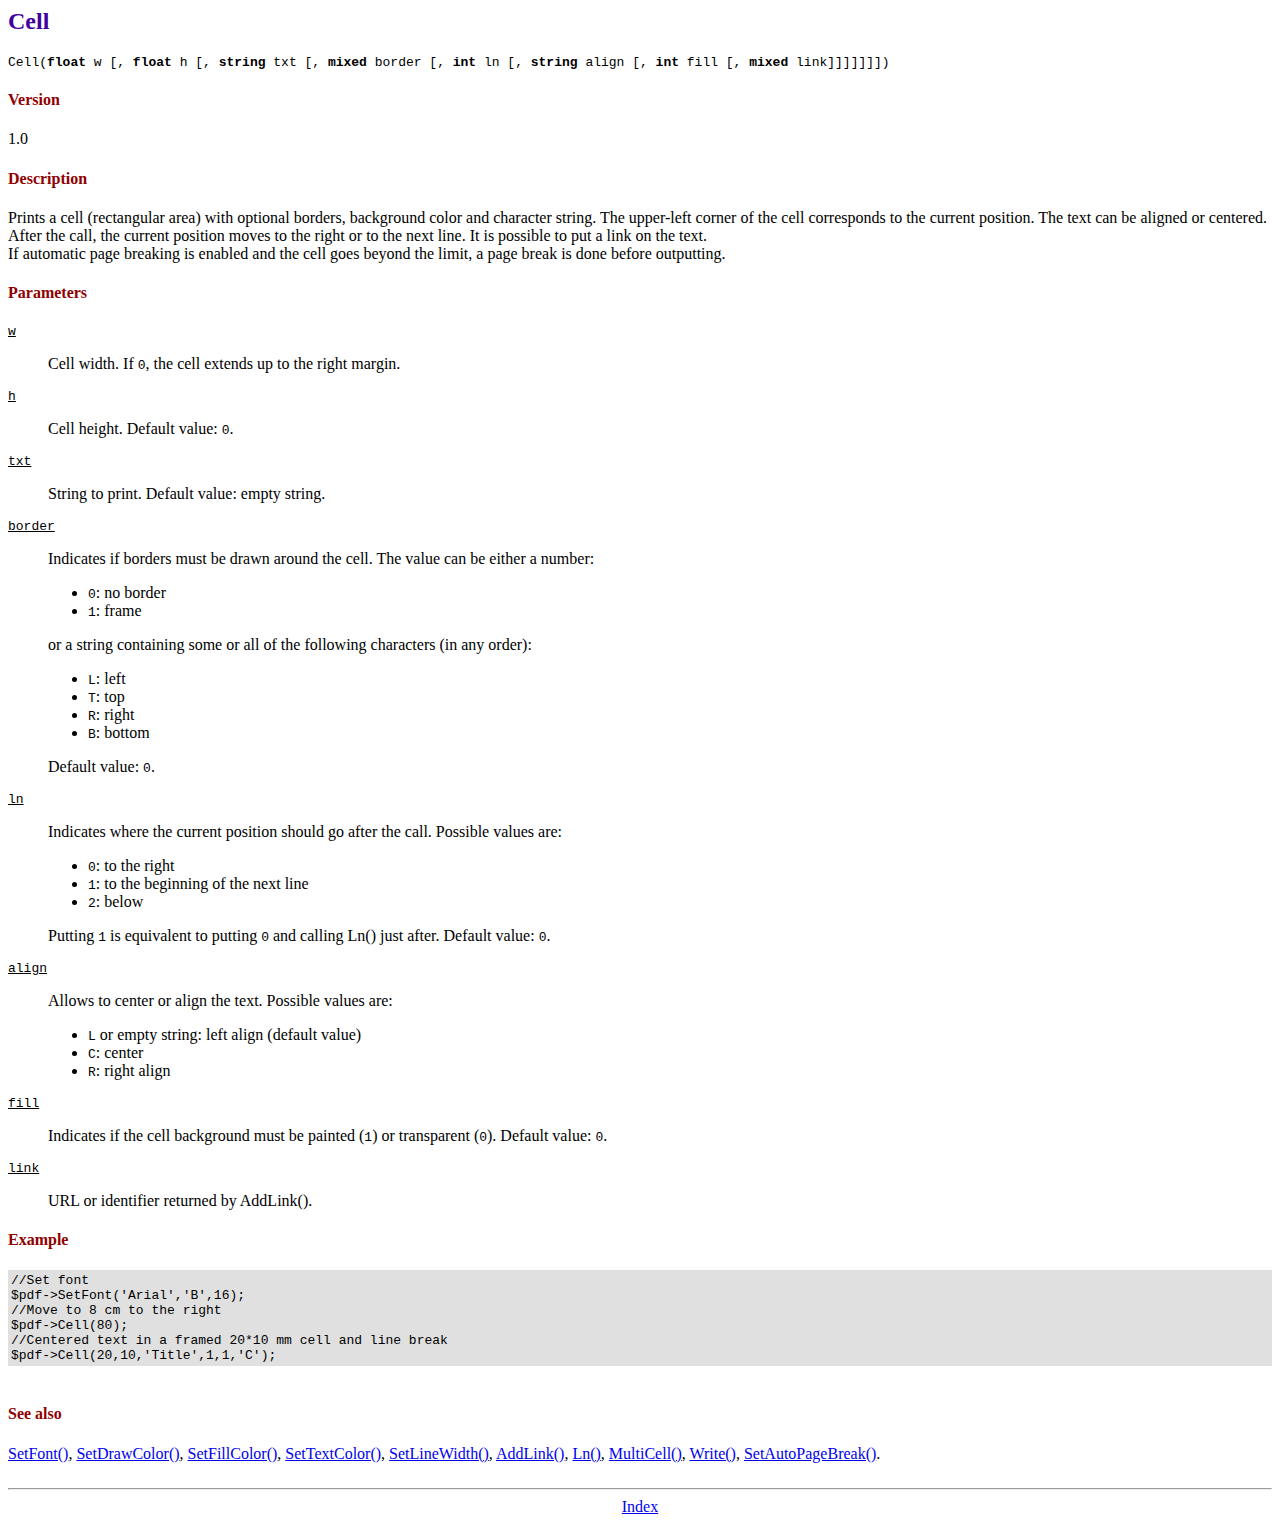
<file: reports/reportico45/fpdf/doc/cell.htm>
<HTML>
<HEAD>
<META HTTP-EQUIV="Content-Type" CONTENT="text/html; charset=ISO-8859-1">
<TITLE>Cell</TITLE>
<LINK TYPE="text/css" REL="stylesheet" HREF="../fpdf.css">
</HEAD>
<BODY>
<H2>Cell</H2>
<TT>Cell(<B>float</B> w [, <B>float</B> h [, <B>string</B> txt [, <B>mixed</B> border [, <B>int</B> ln [, <B>string</B> align [, <B>int</B> fill [, <B>mixed</B> link]]]]]]])</TT>
<H4 CLASS='st'>Version</H4>
1.0
<H4 CLASS='st'>Description</H4>
Prints a cell (rectangular area) with optional borders, background color and character string.
The upper-left corner of the cell corresponds to the current position. The text can be aligned
or centered. After the call, the current position moves to the right or to the next line. It is
possible to put a link on the text.
<BR>
If automatic page breaking is enabled and the cell goes beyond the limit, a page break is
done before outputting.
<H4 CLASS='st'>Parameters</H4>
<TT><U>w</U></TT>
<BLOCKQUOTE>
Cell width. If <TT>0</TT>, the cell extends up to the right margin.
</BLOCKQUOTE>
<TT><U>h</U></TT>
<BLOCKQUOTE>
Cell height.
Default value: <TT>0</TT>.
</BLOCKQUOTE>
<TT><U>txt</U></TT>
<BLOCKQUOTE>
String to print.
Default value: empty string.
</BLOCKQUOTE>
<TT><U>border</U></TT>
<BLOCKQUOTE>
Indicates if borders must be drawn around the cell. The value can be either a number:
<UL>
<LI><TT>0</TT>: no border
<LI><TT>1</TT>: frame
</UL>
or a string containing some or all of the following characters (in any order):
<UL>
<LI><TT>L</TT>: left
<LI><TT>T</TT>: top
<LI><TT>R</TT>: right
<LI><TT>B</TT>: bottom
</UL>
Default value: <TT>0</TT>.
</BLOCKQUOTE>
<TT><U>ln</U></TT>
<BLOCKQUOTE>
Indicates where the current position should go after the call. Possible values are:
<UL>
<LI><TT>0</TT>: to the right
<LI><TT>1</TT>: to the beginning of the next line
<LI><TT>2</TT>: below
</UL>
Putting <TT>1</TT> is equivalent to putting <TT>0</TT> and calling Ln() just after.
Default value: <TT>0</TT>.
</BLOCKQUOTE>
<TT><U>align</U></TT>
<BLOCKQUOTE>
Allows to center or align the text. Possible values are:
<UL>
<LI><TT>L</TT> or empty string: left align (default value)
<LI><TT>C</TT>: center
<LI><TT>R</TT>: right align
</UL>
</BLOCKQUOTE>
<TT><U>fill</U></TT>
<BLOCKQUOTE>
Indicates if the cell background must be painted (<TT>1</TT>) or transparent (<TT>0</TT>).
Default value: <TT>0</TT>.
</BLOCKQUOTE>
<TT><U>link</U></TT>
<BLOCKQUOTE>
URL or identifier returned by AddLink().
</BLOCKQUOTE>
<H4 CLASS='st'>Example</H4>
<TABLE WIDTH="100%" BGCOLOR="#E0E0E0"><TR><TD>
<TT>
//Set font<BR>
$pdf-&gt;SetFont('Arial','B',16);<BR>
//Move to 8 cm to the right<BR>
$pdf-&gt;Cell(80);<BR>
//Centered text in a framed 20*10 mm cell and line break<BR>
$pdf-&gt;Cell(20,10,'Title',1,1,'C');
</TT>
</TD></TR></TABLE><BR>
<H4 CLASS='st'>See also</H4>
<A HREF="setfont.htm">SetFont()</A>,
<A HREF="setdrawcolor.htm">SetDrawColor()</A>,
<A HREF="setfillcolor.htm">SetFillColor()</A>,
<A HREF="settextcolor.htm">SetTextColor()</A>,
<A HREF="setlinewidth.htm">SetLineWidth()</A>,
<A HREF="addlink.htm">AddLink()</A>,
<A HREF="ln.htm">Ln()</A>,
<A HREF="multicell.htm">MultiCell()</A>,
<A HREF="write.htm">Write()</A>,
<A HREF="setautopagebreak.htm">SetAutoPageBreak()</A>.
<H6></H6>
<HR>
<DIV ALIGN="CENTER"><A HREF="index.htm">Index</A></DIV>
</BODY>
</HTML>
</file>
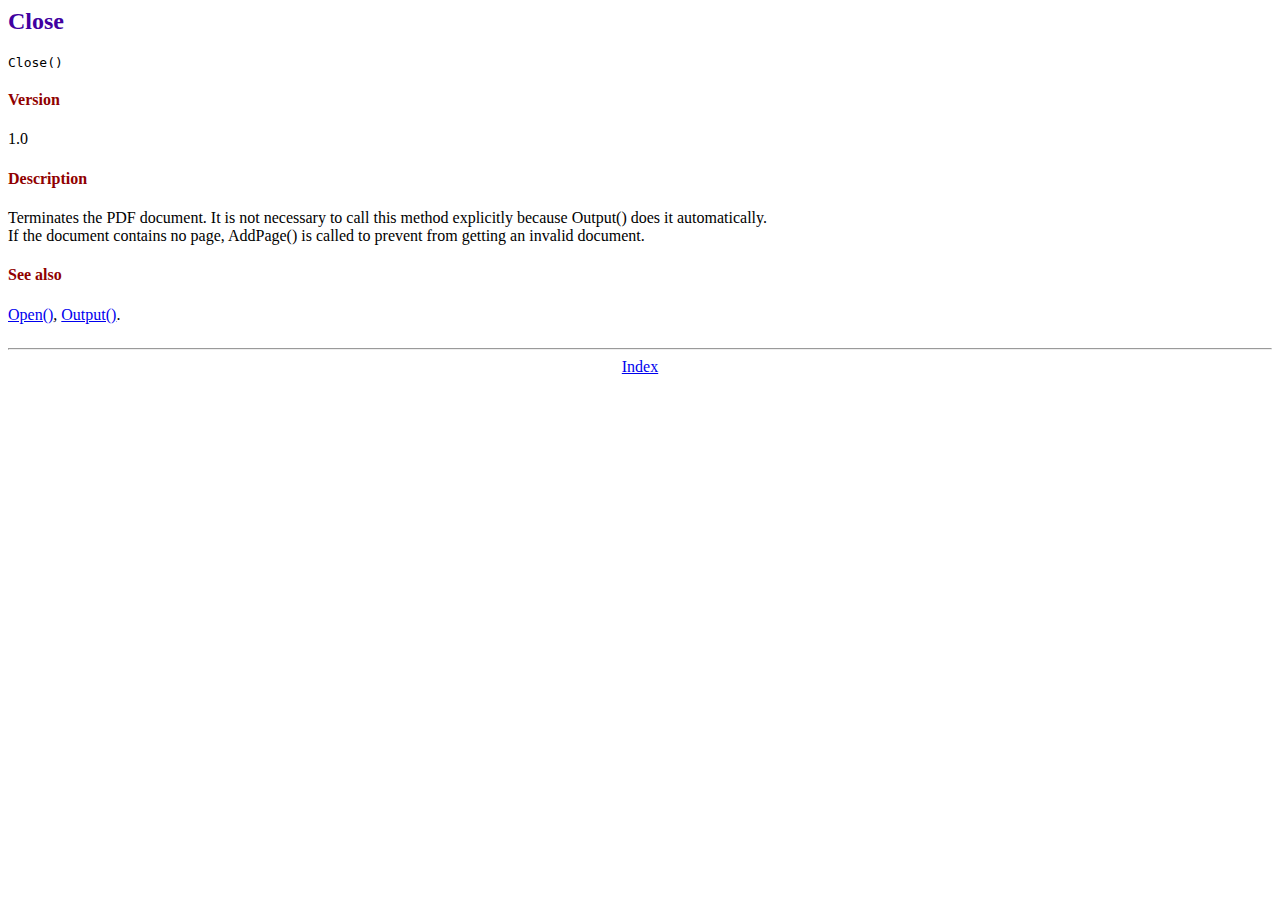
<file: reports/reportico45/fpdf/doc/close.htm>
<HTML>
<HEAD>
<META HTTP-EQUIV="Content-Type" CONTENT="text/html; charset=ISO-8859-1">
<TITLE>Close</TITLE>
<LINK TYPE="text/css" REL="stylesheet" HREF="../fpdf.css">
</HEAD>
<BODY>
<H2>Close</H2>
<TT>Close()</TT>
<H4 CLASS='st'>Version</H4>
1.0
<H4 CLASS='st'>Description</H4>
Terminates the PDF document. It is not necessary to call this method explicitly because Output()
does it automatically.
<BR>
If the document contains no page, AddPage() is called to prevent from getting an invalid document.
<H4 CLASS='st'>See also</H4>
<A HREF="open.htm">Open()</A>,
<A HREF="output.htm">Output()</A>.
<H6></H6>
<HR>
<DIV ALIGN="CENTER"><A HREF="index.htm">Index</A></DIV>
</BODY>
</HTML>
</file>
<file: reports/reportico45/fpdf/fpdf.css>
BODY {font-family:times new roman,serif}
H2 {color:#4000A0}
P.demo {text-align:center; margin-top:-10px}
A.demo {text-decoration:none; font-weight:bold; color:#0000CC}
A.demo:link {text-decoration:none; font-weight:bold; color:#0000CC}
A.demo:hover {text-decoration:none; font-weight:bold; color:#0000FF}
A.demo:active {text-decoration:none; font-weight:bold; color:#0000FF}
.st {font-weight:bold; color:#900000}
.kw {color:#000080; font-weight:bold}
.str {color:#CC0000}
.cmt {color:#008000}
</file>
